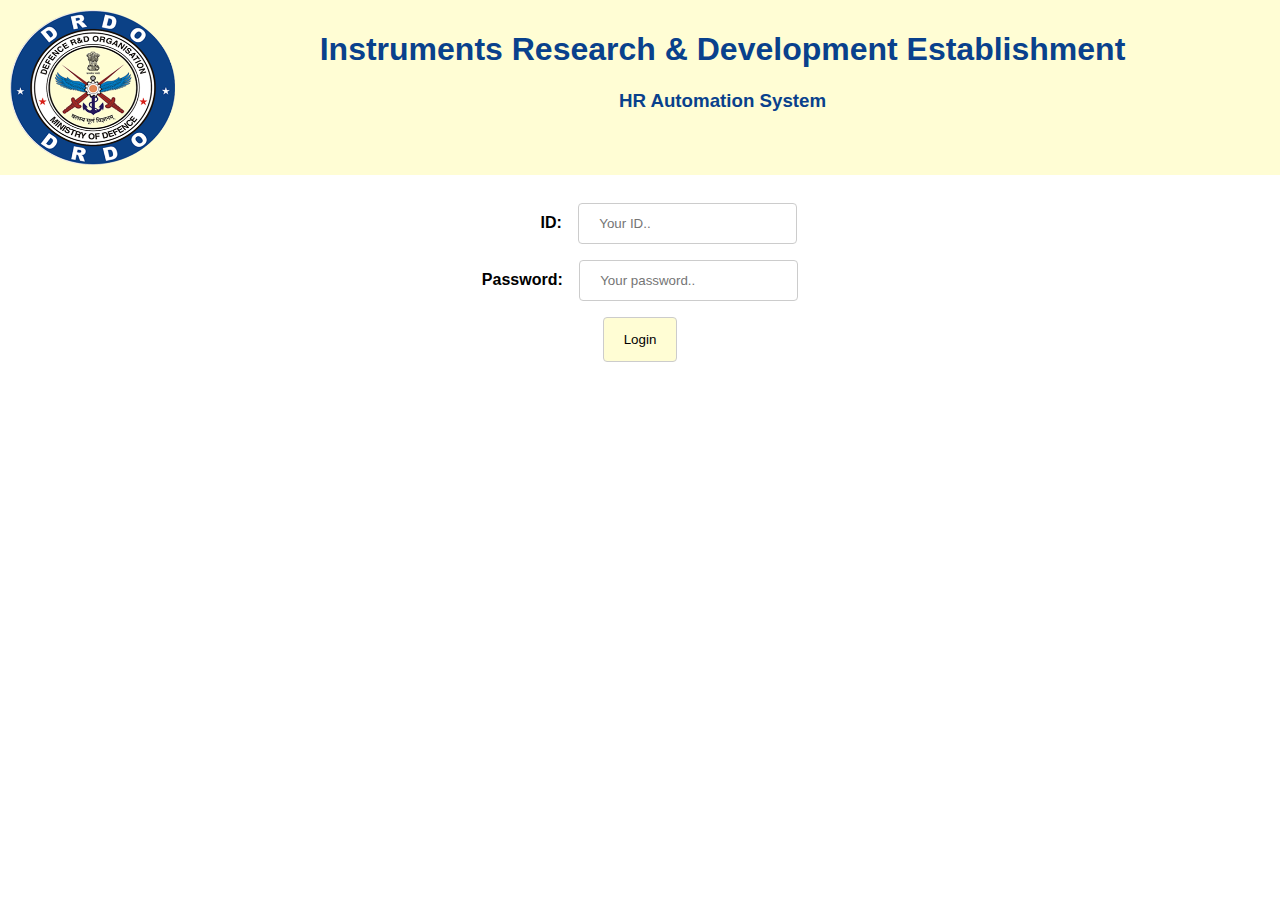
<file: index.html>
<!DOCTYPE html>
<html>
<head>
	<title>Login Page</title>
	<meta name="viewport" content="width=device-width, initial-scale=1">
	<link rel="stylesheet" href="style.css">
</head>
<body>

<!-- Header -->
<div class="header">
  <img class="header-left" src="drdo.png" height="155" width="165">
  <div>
  <center>
  	<h1 style="color: #09418C; font-family: Gotham Book,sans-serif;"><center>Instruments Research & Development Establishment</center></h1>
	<h3 style="color: #09418C; font-family: Gotham Book,sans-serif;"><center>HR Automation System</center></h3>
  </center>
  </div>
</div>
<!-- /Header -->

<!-- Login form -->
<form action="login.php" method="post" style="text-align: center; font-weight: 600; margin-top: 20px;">
  <label for="id">&nbsp;&nbsp;&nbsp;&nbsp;&nbsp;&nbsp;&nbsp;&nbsp;&nbsp;&nbsp;&nbsp;&nbsp;&nbsp;ID:</label>
  <input class="text_input" type="text" id="id" name="id" placeholder="Your ID.."><br>
  
  <label for="password">Password:</label>
  <input class="password_input" type="password" id="password" name="password" placeholder="Your password.."><br>

  <input class="submit_input" type="submit" value="Login">
</form>
<!-- /Login form-->

</body>
</html>
</file>
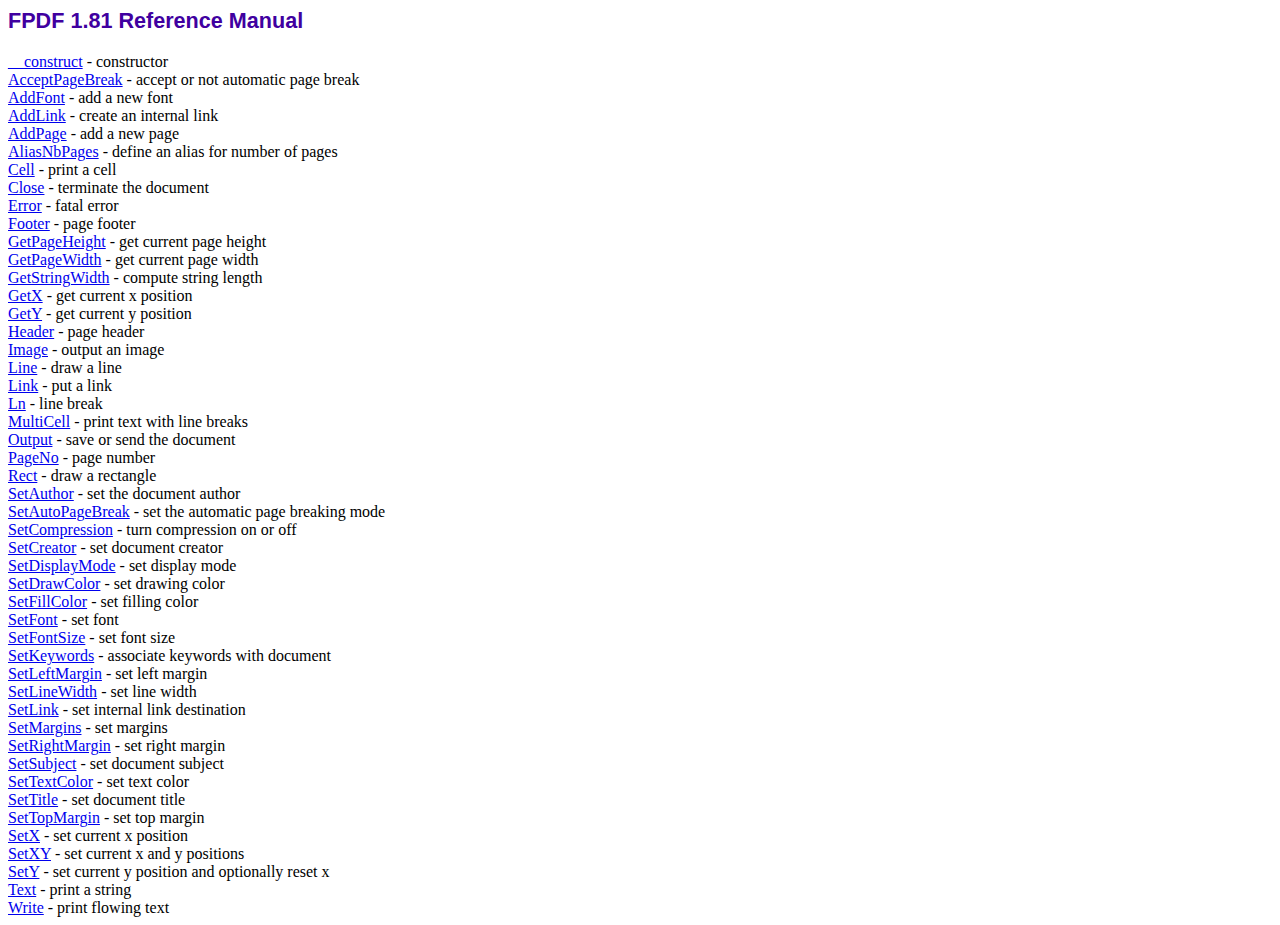
<file: fpdf/doc/index.htm>
<!DOCTYPE html PUBLIC "-//W3C//DTD HTML 4.01 Transitional//EN">
<html>
<head>
<meta http-equiv="Content-Type" content="text/html; charset=ISO-8859-1">
<title>FPDF 1.81 Reference Manual</title>
<link type="text/css" rel="stylesheet" href="../fpdf.css">
</head>
<body>
<h1>FPDF 1.81 Reference Manual</h1>
<a href="__construct.htm">__construct</a> - constructor<br>
<a href="acceptpagebreak.htm">AcceptPageBreak</a> - accept or not automatic page break<br>
<a href="addfont.htm">AddFont</a> - add a new font<br>
<a href="addlink.htm">AddLink</a> - create an internal link<br>
<a href="addpage.htm">AddPage</a> - add a new page<br>
<a href="aliasnbpages.htm">AliasNbPages</a> - define an alias for number of pages<br>
<a href="cell.htm">Cell</a> - print a cell<br>
<a href="close.htm">Close</a> - terminate the document<br>
<a href="error.htm">Error</a> - fatal error<br>
<a href="footer.htm">Footer</a> - page footer<br>
<a href="getpageheight.htm">GetPageHeight</a> - get current page height<br>
<a href="getpagewidth.htm">GetPageWidth</a> - get current page width<br>
<a href="getstringwidth.htm">GetStringWidth</a> - compute string length<br>
<a href="getx.htm">GetX</a> - get current x position<br>
<a href="gety.htm">GetY</a> - get current y position<br>
<a href="header.htm">Header</a> - page header<br>
<a href="image.htm">Image</a> - output an image<br>
<a href="line.htm">Line</a> - draw a line<br>
<a href="link.htm">Link</a> - put a link<br>
<a href="ln.htm">Ln</a> - line break<br>
<a href="multicell.htm">MultiCell</a> - print text with line breaks<br>
<a href="output.htm">Output</a> - save or send the document<br>
<a href="pageno.htm">PageNo</a> - page number<br>
<a href="rect.htm">Rect</a> - draw a rectangle<br>
<a href="setauthor.htm">SetAuthor</a> - set the document author<br>
<a href="setautopagebreak.htm">SetAutoPageBreak</a> - set the automatic page breaking mode<br>
<a href="setcompression.htm">SetCompression</a> - turn compression on or off<br>
<a href="setcreator.htm">SetCreator</a> - set document creator<br>
<a href="setdisplaymode.htm">SetDisplayMode</a> - set display mode<br>
<a href="setdrawcolor.htm">SetDrawColor</a> - set drawing color<br>
<a href="setfillcolor.htm">SetFillColor</a> - set filling color<br>
<a href="setfont.htm">SetFont</a> - set font<br>
<a href="setfontsize.htm">SetFontSize</a> - set font size<br>
<a href="setkeywords.htm">SetKeywords</a> - associate keywords with document<br>
<a href="setleftmargin.htm">SetLeftMargin</a> - set left margin<br>
<a href="setlinewidth.htm">SetLineWidth</a> - set line width<br>
<a href="setlink.htm">SetLink</a> - set internal link destination<br>
<a href="setmargins.htm">SetMargins</a> - set margins<br>
<a href="setrightmargin.htm">SetRightMargin</a> - set right margin<br>
<a href="setsubject.htm">SetSubject</a> - set document subject<br>
<a href="settextcolor.htm">SetTextColor</a> - set text color<br>
<a href="settitle.htm">SetTitle</a> - set document title<br>
<a href="settopmargin.htm">SetTopMargin</a> - set top margin<br>
<a href="setx.htm">SetX</a> - set current x position<br>
<a href="setxy.htm">SetXY</a> - set current x and y positions<br>
<a href="sety.htm">SetY</a> - set current y position and optionally reset x<br>
<a href="text.htm">Text</a> - print a string<br>
<a href="write.htm">Write</a> - print flowing text<br>
</body>
</html>
</file>
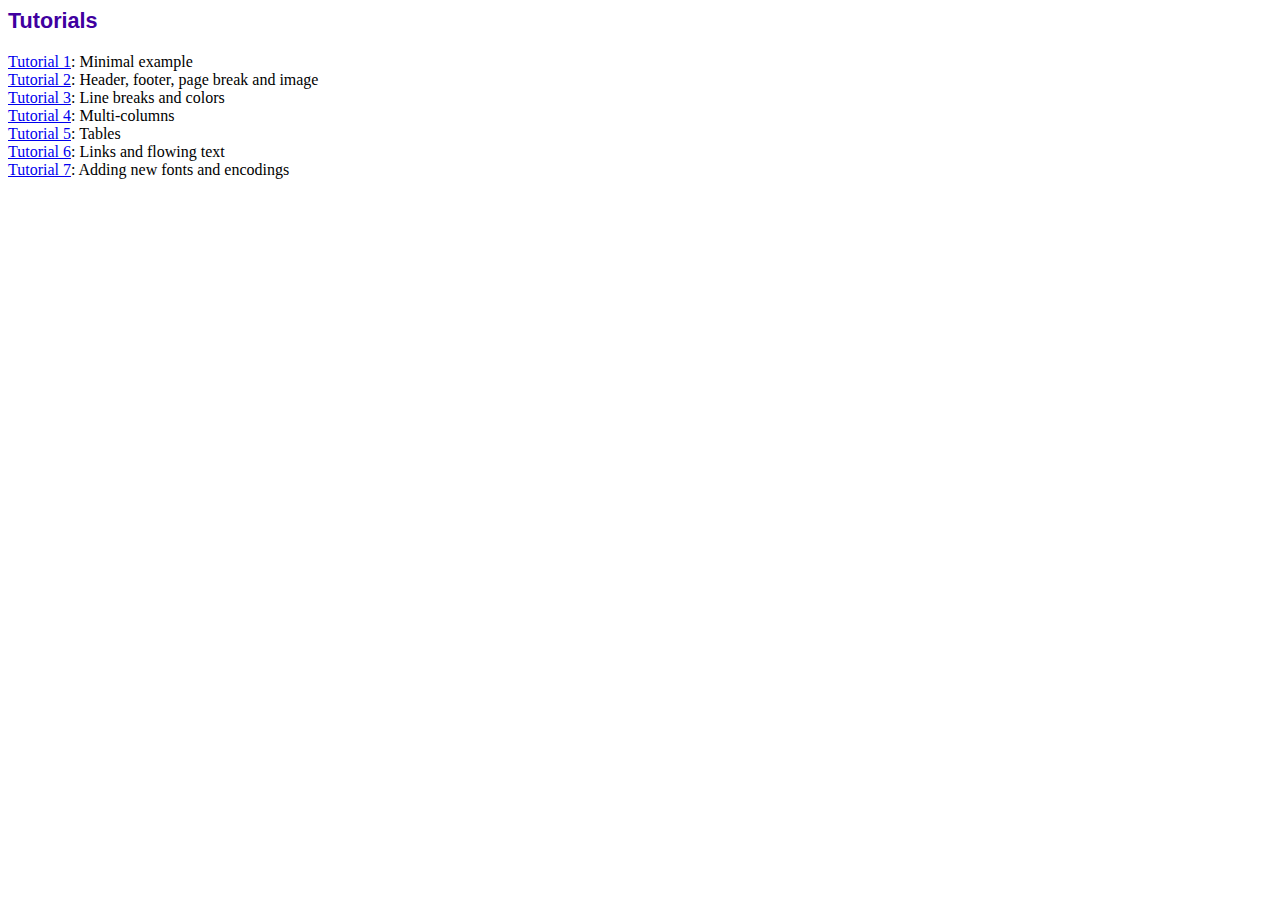
<file: fpdf/tutorial/index.htm>
<!DOCTYPE html PUBLIC "-//W3C//DTD HTML 4.01 Transitional//EN">
<html>
<head>
<meta http-equiv="Content-Type" content="text/html; charset=ISO-8859-1">
<title>Tutorials</title>
<link type="text/css" rel="stylesheet" href="../fpdf.css">
</head>
<body>
<h1>Tutorials</h1>
<ul style="list-style-type:none; margin-left:0; padding-left:0">
<li><a href="tuto1.htm">Tutorial 1</a>: Minimal example</li>
<li><a href="tuto2.htm">Tutorial 2</a>: Header, footer, page break and image</li>
<li><a href="tuto3.htm">Tutorial 3</a>: Line breaks and colors</li>
<li><a href="tuto4.htm">Tutorial 4</a>: Multi-columns</li>
<li><a href="tuto5.htm">Tutorial 5</a>: Tables</li>
<li><a href="tuto6.htm">Tutorial 6</a>: Links and flowing text</li>
<li><a href="tuto7.htm">Tutorial 7</a>: Adding new fonts and encodings</li>
</ul>
</body>
</html>
</file>
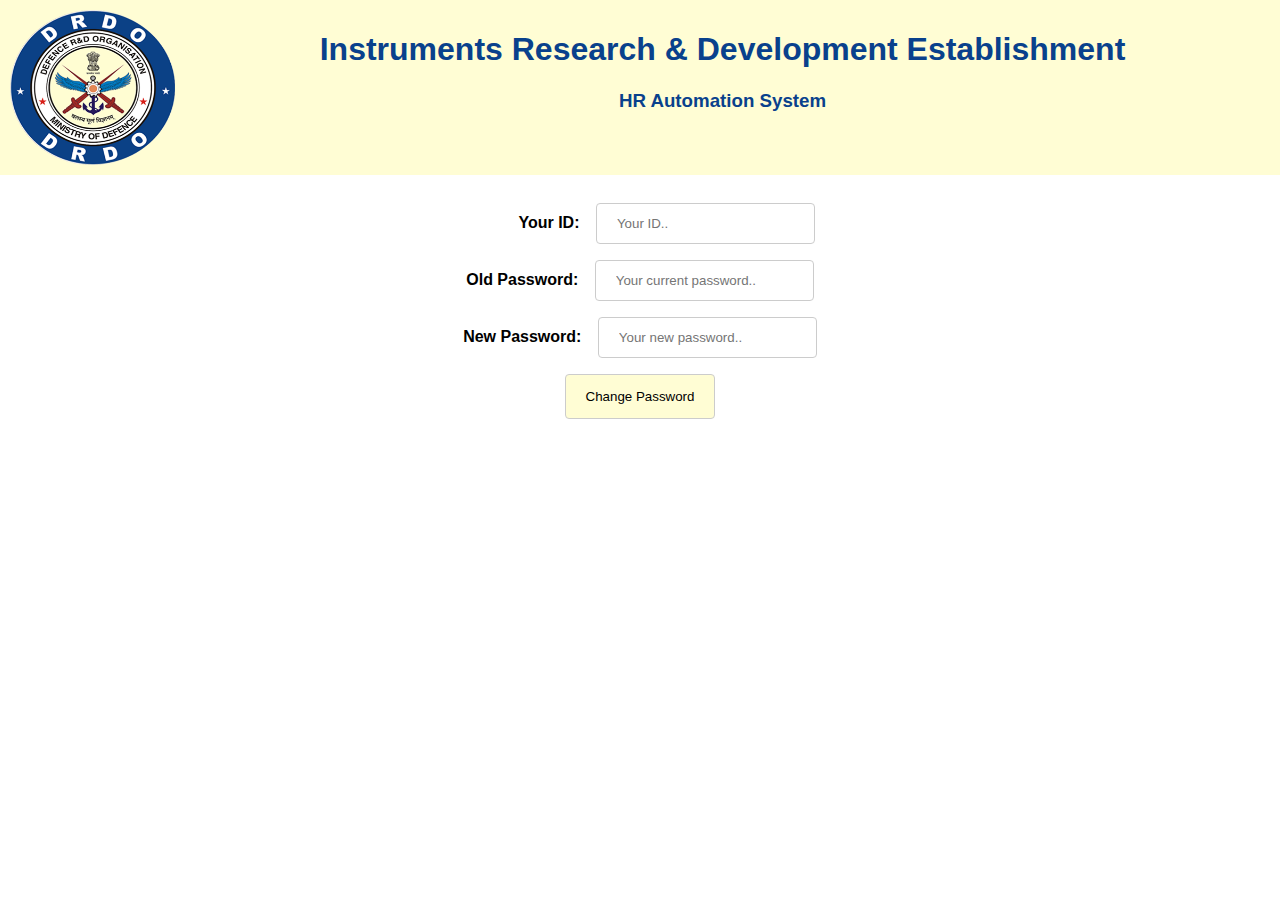
<file: change_password.html>
<!DOCTYPE html>
<html>
<head>
	<title>Change Password</title>
	<meta name="viewport" content="width=device-width, initial-scale=1">
	<link rel="stylesheet" href="style.css">
</head>
<body>

<!-- Header -->
<div class="header">
  <img class="header-left" src="drdo.png" height="155" width="165">
  <div>
  <center>
  	<h1 style="color: #09418C; font-family: Gotham Book,sans-serif;"><center>Instruments Research & Development Establishment</center></h1>
	<h3 style="color: #09418C; font-family: Gotham Book,sans-serif;"><center>HR Automation System</center></h3>
  </center>
  </div>
</div>
<!-- /Header -->

<!-- Login form -->
<form action="change_password.php" method="post" style="text-align: center; font-weight: 600; margin-top: 20px;">
  <label for="id">&nbsp;&nbsp;&nbsp;&nbsp;&nbsp;&nbsp;&nbsp;&nbsp;&nbsp;&nbsp;&nbsp;&nbsp;Your ID:</label>
  <input class="text_input" type="text" id="id" name="id" placeholder="Your ID.."><br>
  
  <label for="password">Old Password:</label>
  <input class="password_input" type="password" id="password" name="password" placeholder="Your current password.."><br>

  <label for="password">New Password:</label>
  <input class="password_input" type="password" id="new_password" name="new_password" placeholder="Your new password.."><br>

  <input class="submit_input" type="submit" value="Change Password">
</form>
<!-- /Login form-->

</body>
</html>
</file>
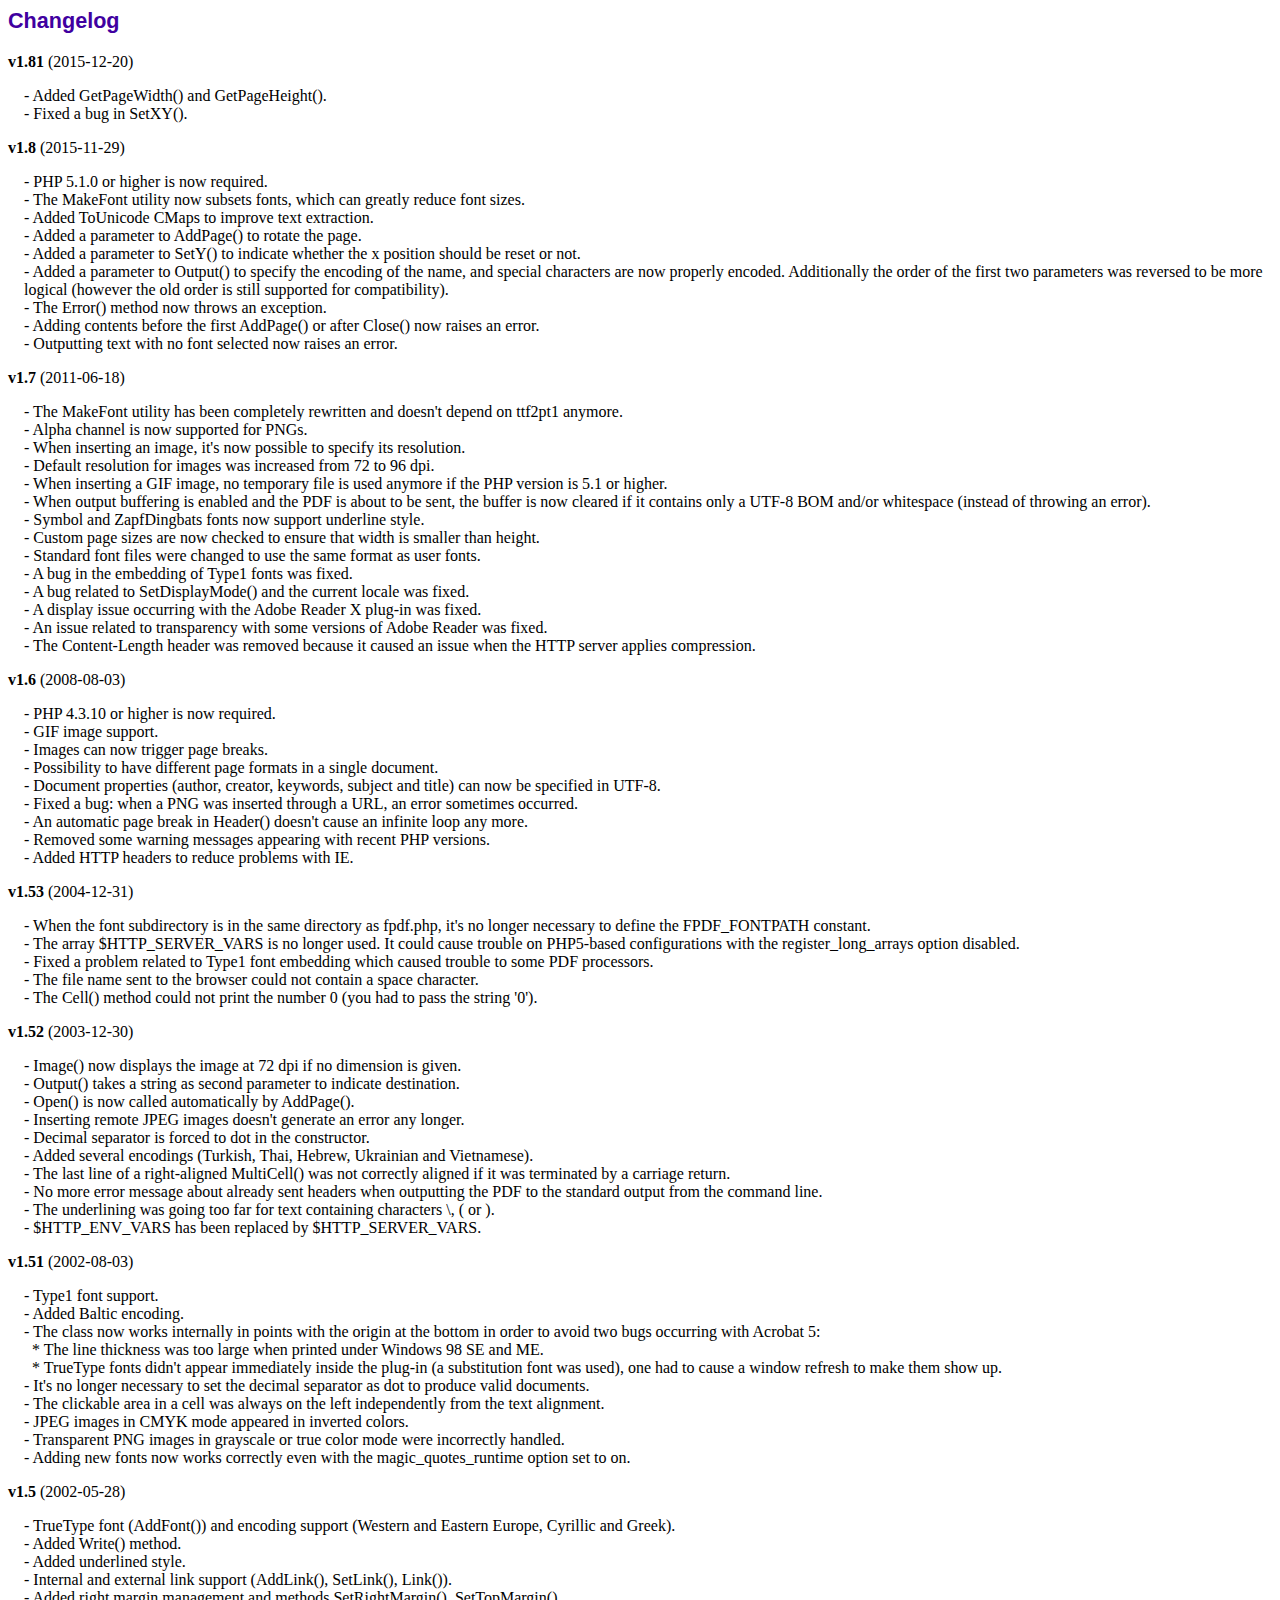
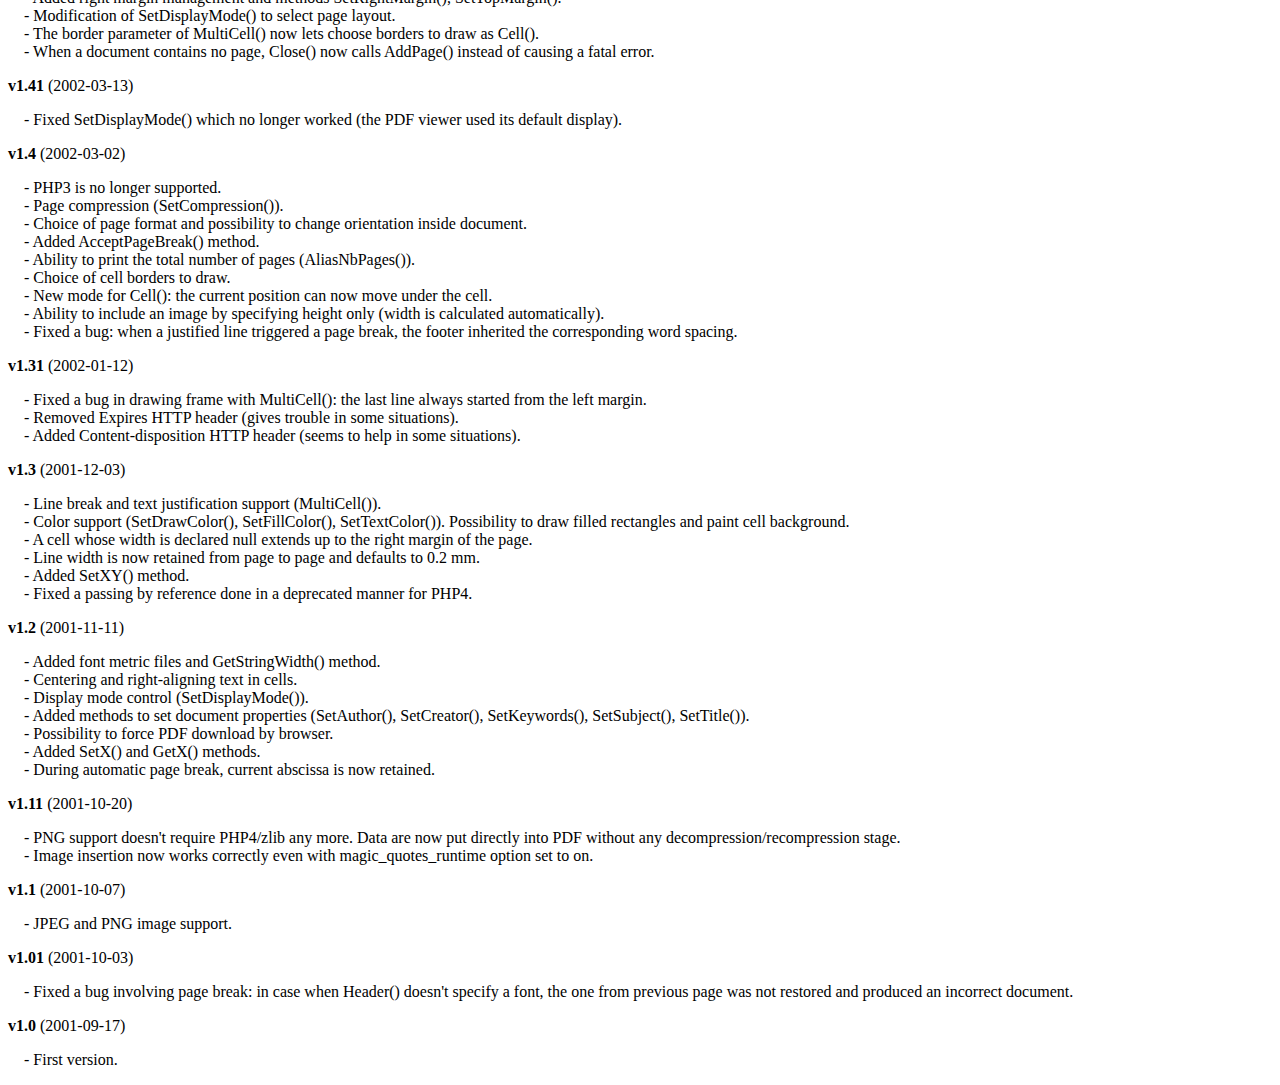
<file: fpdf/changelog.htm>
<!DOCTYPE html PUBLIC "-//W3C//DTD HTML 4.01 Transitional//EN">
<html>
<head>
<meta http-equiv="Content-Type" content="text/html; charset=ISO-8859-1">
<title>Changelog</title>
<link type="text/css" rel="stylesheet" href="fpdf.css">
<style type="text/css">
dd {margin:1em 0 1em 1em}
</style>
</head>
<body>
<h1>Changelog</h1>
<dl>
<dt><strong>v1.81</strong> (2015-12-20)</dt>
<dd>
- Added GetPageWidth() and GetPageHeight().<br>
- Fixed a bug in SetXY().<br>
</dd>
<dt><strong>v1.8</strong> (2015-11-29)</dt>
<dd>
- PHP 5.1.0 or higher is now required.<br>
- The MakeFont utility now subsets fonts, which can greatly reduce font sizes.<br>
- Added ToUnicode CMaps to improve text extraction.<br>
- Added a parameter to AddPage() to rotate the page.<br>
- Added a parameter to SetY() to indicate whether the x position should be reset or not.<br>
- Added a parameter to Output() to specify the encoding of the name, and special characters are now properly encoded. Additionally the order of the first two parameters was reversed to be more logical (however the old order is still supported for compatibility).<br>
- The Error() method now throws an exception.<br>
- Adding contents before the first AddPage() or after Close() now raises an error.<br>
- Outputting text with no font selected now raises an error.<br>
</dd>
<dt><strong>v1.7</strong> (2011-06-18)</dt>
<dd>
- The MakeFont utility has been completely rewritten and doesn't depend on ttf2pt1 anymore.<br>
- Alpha channel is now supported for PNGs.<br>
- When inserting an image, it's now possible to specify its resolution.<br>
- Default resolution for images was increased from 72 to 96 dpi.<br>
- When inserting a GIF image, no temporary file is used anymore if the PHP version is 5.1 or higher.<br>
- When output buffering is enabled and the PDF is about to be sent, the buffer is now cleared if it contains only a UTF-8 BOM and/or whitespace (instead of throwing an error).<br>
- Symbol and ZapfDingbats fonts now support underline style.<br>
- Custom page sizes are now checked to ensure that width is smaller than height.<br>
- Standard font files were changed to use the same format as user fonts.<br>
- A bug in the embedding of Type1 fonts was fixed.<br>
- A bug related to SetDisplayMode() and the current locale was fixed.<br>
- A display issue occurring with the Adobe Reader X plug-in was fixed.<br>
- An issue related to transparency with some versions of Adobe Reader was fixed.<br>
- The Content-Length header was removed because it caused an issue when the HTTP server applies compression.<br>
</dd>
<dt><strong>v1.6</strong> (2008-08-03)</dt>
<dd>
- PHP 4.3.10 or higher is now required.<br>
- GIF image support.<br>
- Images can now trigger page breaks.<br>
- Possibility to have different page formats in a single document.<br>
- Document properties (author, creator, keywords, subject and title) can now be specified in UTF-8.<br>
- Fixed a bug: when a PNG was inserted through a URL, an error sometimes occurred.<br>
- An automatic page break in Header() doesn't cause an infinite loop any more.<br>
- Removed some warning messages appearing with recent PHP versions.<br>
- Added HTTP headers to reduce problems with IE.<br>
</dd>
<dt><strong>v1.53</strong> (2004-12-31)</dt>
<dd>
- When the font subdirectory is in the same directory as fpdf.php, it's no longer necessary to define the FPDF_FONTPATH constant.<br>
- The array $HTTP_SERVER_VARS is no longer used. It could cause trouble on PHP5-based configurations with the register_long_arrays option disabled.<br>
- Fixed a problem related to Type1 font embedding which caused trouble to some PDF processors.<br>
- The file name sent to the browser could not contain a space character.<br>
- The Cell() method could not print the number 0 (you had to pass the string '0').<br>
</dd>
<dt><strong>v1.52</strong> (2003-12-30)</dt>
<dd>
- Image() now displays the image at 72 dpi if no dimension is given.<br>
- Output() takes a string as second parameter to indicate destination.<br>
- Open() is now called automatically by AddPage().<br>
- Inserting remote JPEG images doesn't generate an error any longer.<br>
- Decimal separator is forced to dot in the constructor.<br>
- Added several encodings (Turkish, Thai, Hebrew, Ukrainian and Vietnamese).<br>
- The last line of a right-aligned MultiCell() was not correctly aligned if it was terminated by a carriage return.<br>
- No more error message about already sent headers when outputting the PDF to the standard output from the command line.<br>
- The underlining was going too far for text containing characters \, ( or ).<br>
- $HTTP_ENV_VARS has been replaced by $HTTP_SERVER_VARS.<br>
</dd>
<dt><strong>v1.51</strong> (2002-08-03)</dt>
<dd>
- Type1 font support.<br>
- Added Baltic encoding.<br>
- The class now works internally in points with the origin at the bottom in order to avoid two bugs occurring with Acrobat 5:<br>&nbsp;&nbsp;* The line thickness was too large when printed under Windows 98 SE and ME.<br>&nbsp;&nbsp;* TrueType fonts didn't appear immediately inside the plug-in (a substitution font was used), one had to cause a window refresh to make them show up.<br>
- It's no longer necessary to set the decimal separator as dot to produce valid documents.<br>
- The clickable area in a cell was always on the left independently from the text alignment.<br>
- JPEG images in CMYK mode appeared in inverted colors.<br>
- Transparent PNG images in grayscale or true color mode were incorrectly handled.<br>
- Adding new fonts now works correctly even with the magic_quotes_runtime option set to on.<br>
</dd>
<dt><strong>v1.5</strong> (2002-05-28)</dt>
<dd>
- TrueType font (AddFont()) and encoding support (Western and Eastern Europe, Cyrillic and Greek).<br>
- Added Write() method.<br>
- Added underlined style.<br>
- Internal and external link support (AddLink(), SetLink(), Link()).<br>
- Added right margin management and methods SetRightMargin(), SetTopMargin().<br>
- Modification of SetDisplayMode() to select page layout.<br>
- The border parameter of MultiCell() now lets choose borders to draw as Cell().<br>
- When a document contains no page, Close() now calls AddPage() instead of causing a fatal error.<br>
</dd>
<dt><strong>v1.41</strong> (2002-03-13)</dt>
<dd>
- Fixed SetDisplayMode() which no longer worked (the PDF viewer used its default display).<br>
</dd>
<dt><strong>v1.4</strong> (2002-03-02)</dt>
<dd>
- PHP3 is no longer supported.<br>
- Page compression (SetCompression()).<br>
- Choice of page format and possibility to change orientation inside document.<br>
- Added AcceptPageBreak() method.<br>
- Ability to print the total number of pages (AliasNbPages()).<br>
- Choice of cell borders to draw.<br>
- New mode for Cell(): the current position can now move under the cell.<br>
- Ability to include an image by specifying height only (width is calculated automatically).<br>
- Fixed a bug: when a justified line triggered a page break, the footer inherited the corresponding word spacing.<br>
</dd>
<dt><strong>v1.31</strong> (2002-01-12)</dt>
<dd>
- Fixed a bug in drawing frame with MultiCell(): the last line always started from the left margin.<br>
- Removed Expires HTTP header (gives trouble in some situations).<br>
- Added Content-disposition HTTP header (seems to help in some situations).<br>
</dd>
<dt><strong>v1.3</strong> (2001-12-03)</dt>
<dd>
- Line break and text justification support (MultiCell()).<br>
- Color support (SetDrawColor(), SetFillColor(), SetTextColor()). Possibility to draw filled rectangles and paint cell background.<br>
- A cell whose width is declared null extends up to the right margin of the page.<br>
- Line width is now retained from page to page and defaults to 0.2 mm.<br>
- Added SetXY() method.<br>
- Fixed a passing by reference done in a deprecated manner for PHP4.<br>
</dd>
<dt><strong>v1.2</strong> (2001-11-11)</dt>
<dd>
- Added font metric files and GetStringWidth() method.<br>
- Centering and right-aligning text in cells.<br>
- Display mode control (SetDisplayMode()).<br>
- Added methods to set document properties (SetAuthor(), SetCreator(), SetKeywords(), SetSubject(), SetTitle()).<br>
- Possibility to force PDF download by browser.<br>
- Added SetX() and GetX() methods.<br>
- During automatic page break, current abscissa is now retained.<br>
</dd>
<dt><strong>v1.11</strong> (2001-10-20)</dt>
<dd>
- PNG support doesn't require PHP4/zlib any more. Data are now put directly into PDF without any decompression/recompression stage.<br>
- Image insertion now works correctly even with magic_quotes_runtime option set to on.<br>
</dd>
<dt><strong>v1.1</strong> (2001-10-07)</dt>
<dd>
- JPEG and PNG image support.<br>
</dd>
<dt><strong>v1.01</strong> (2001-10-03)</dt>
<dd>
- Fixed a bug involving page break: in case when Header() doesn't specify a font, the one from previous page was not restored and produced an incorrect document.<br>
</dd>
<dt><strong>v1.0</strong> (2001-09-17)</dt>
<dd>
- First version.<br>
</dd>
</dl>
</body>
</html>
</file>
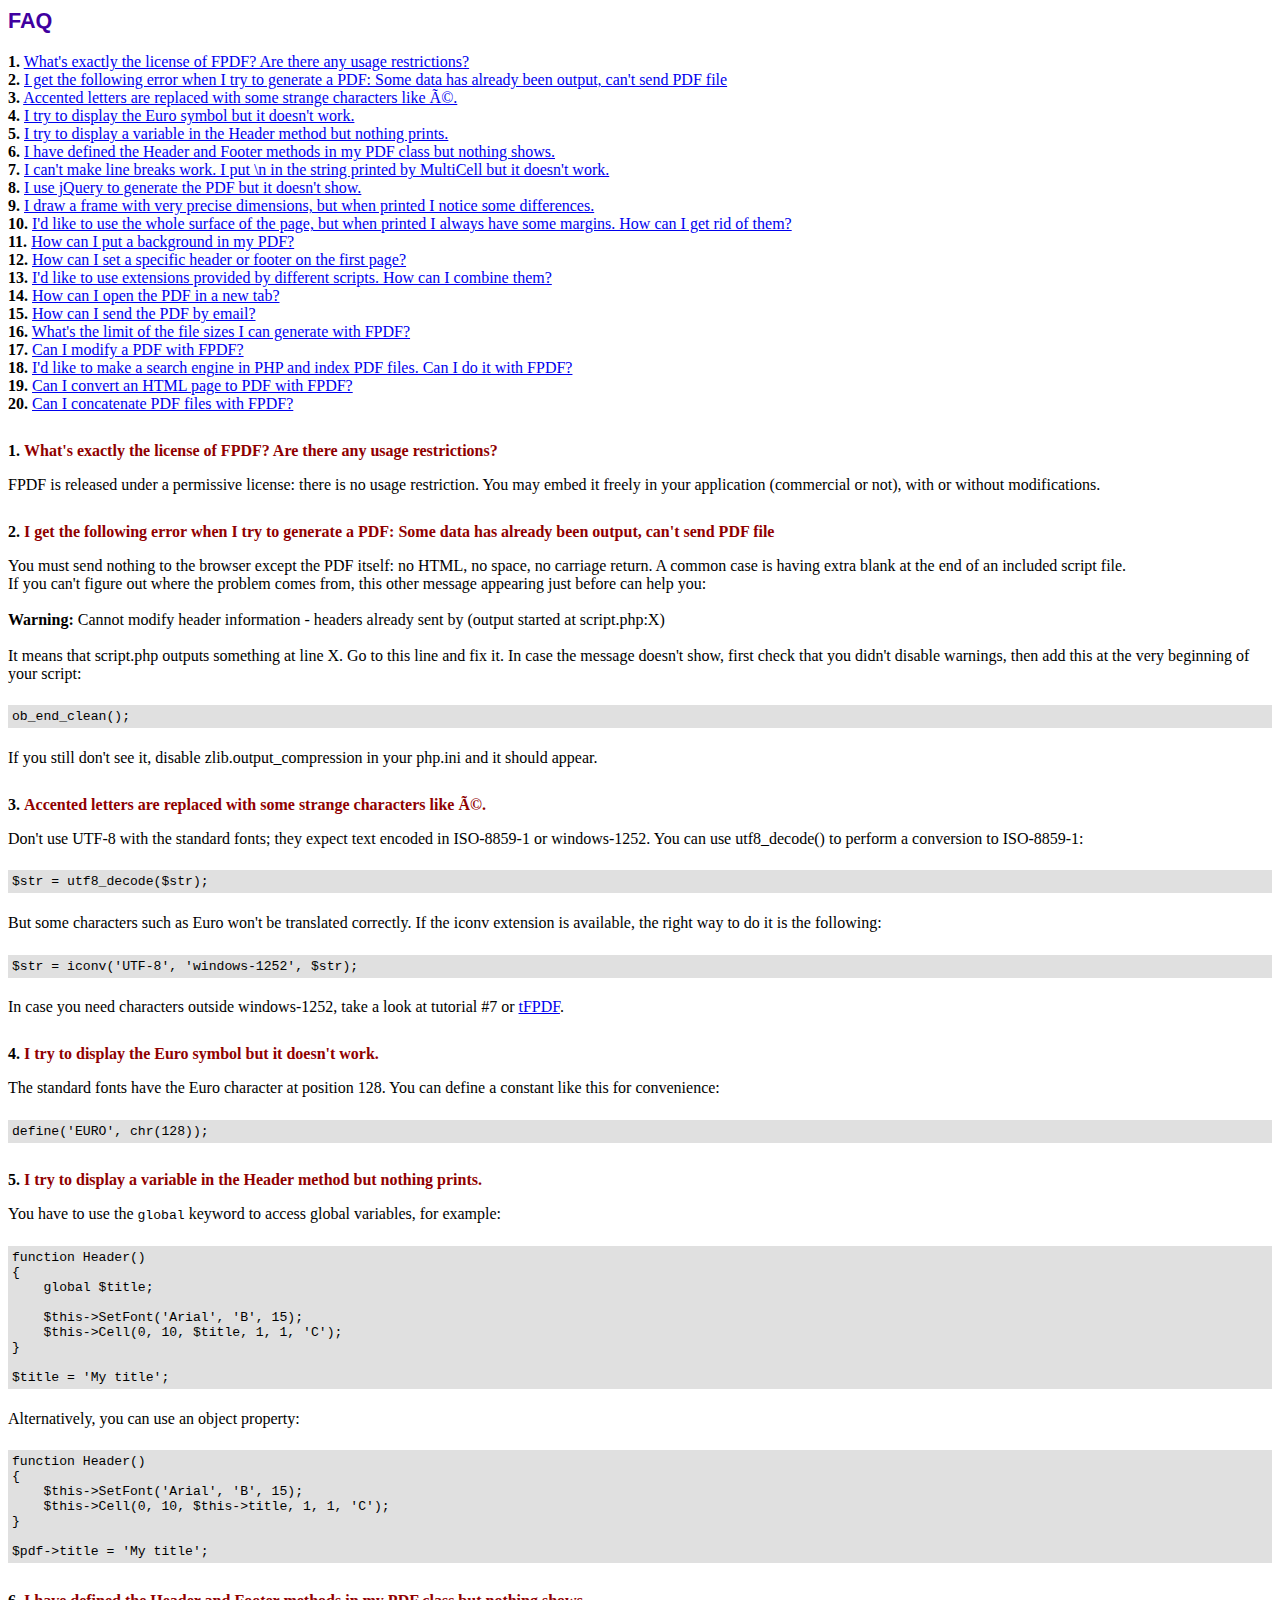
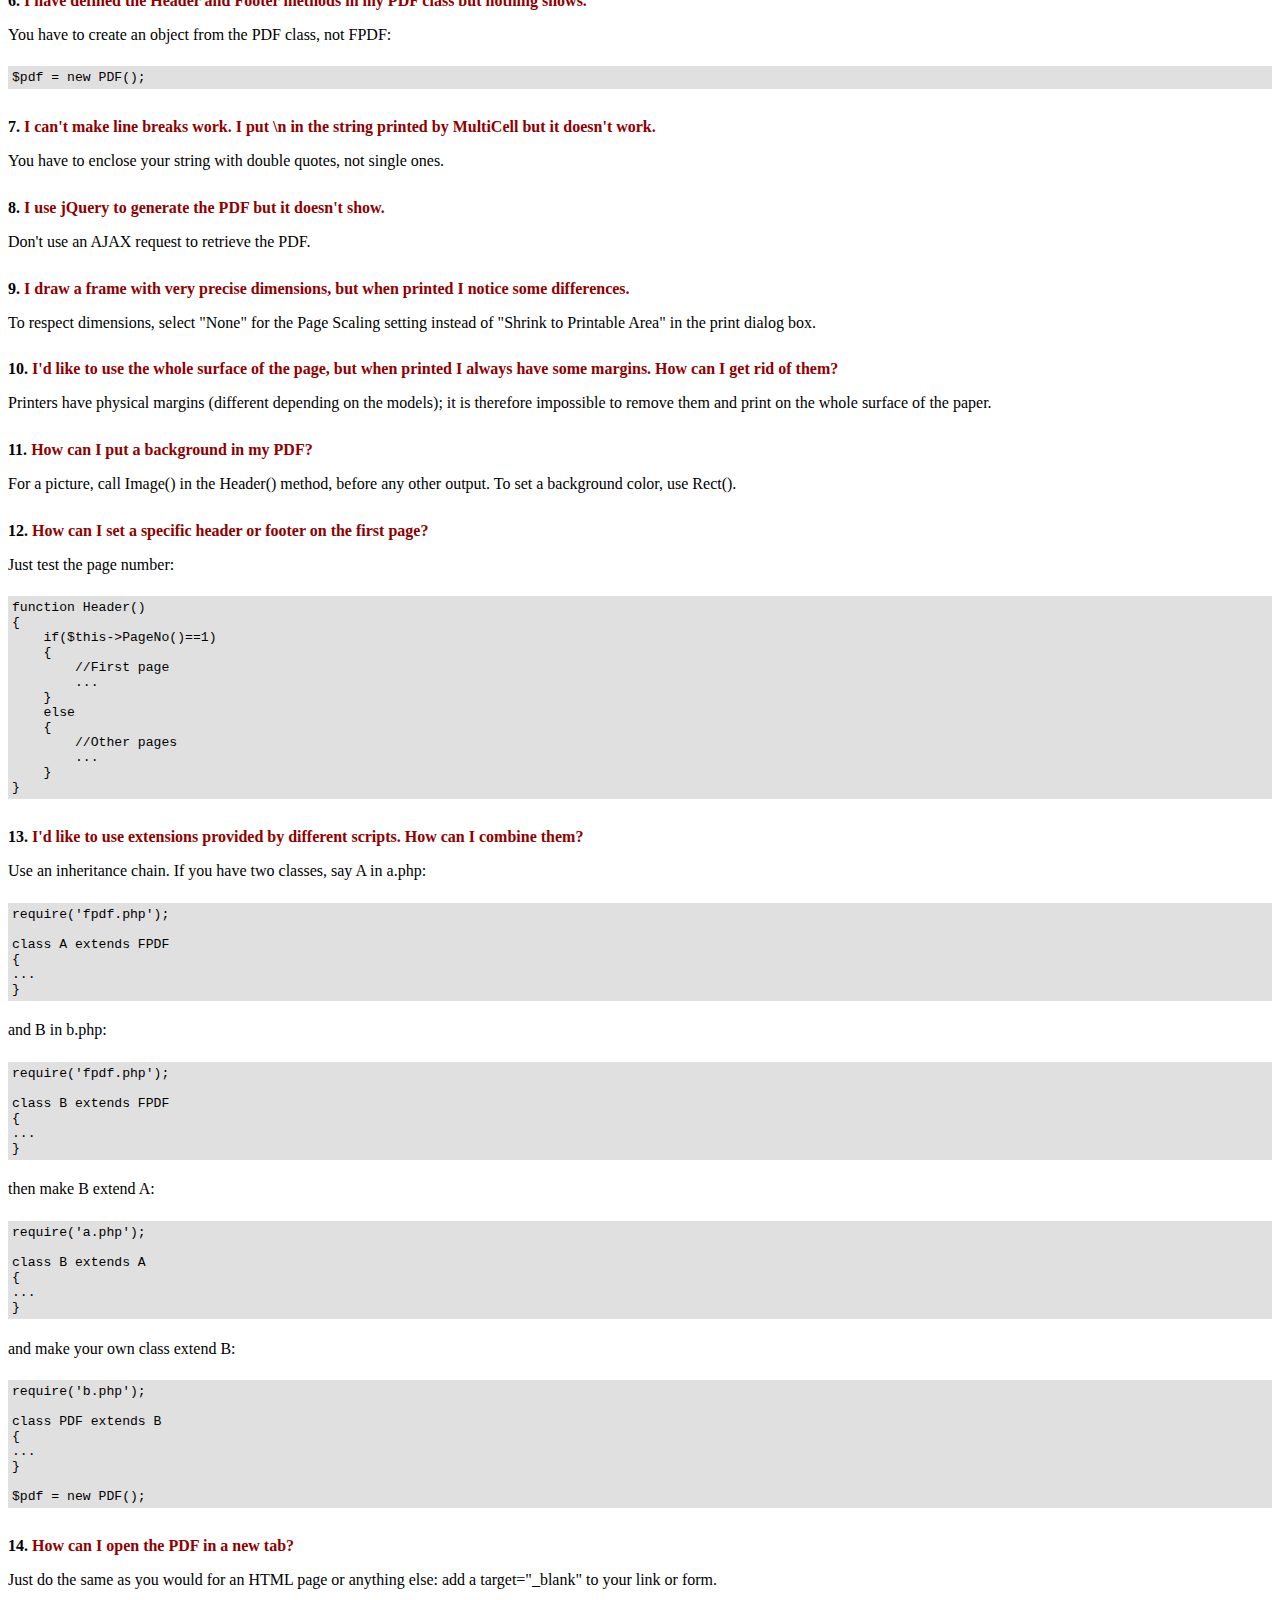
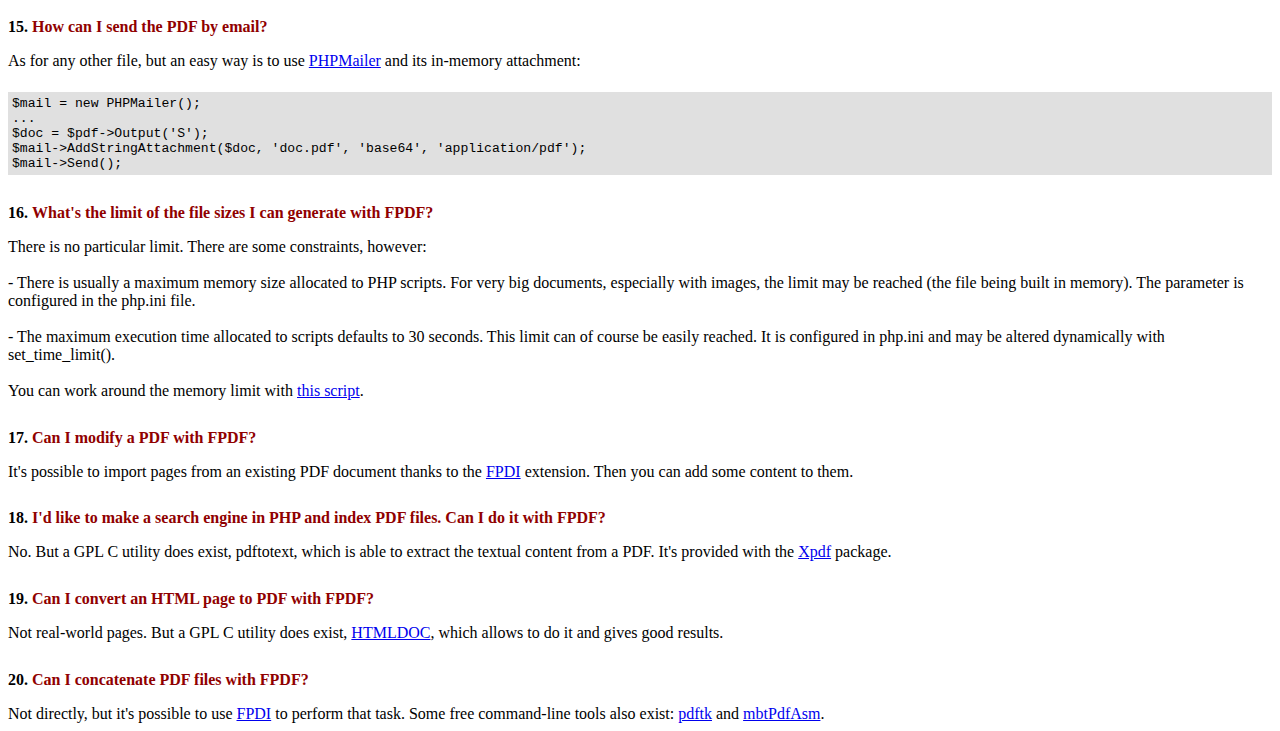
<file: fpdf/FAQ.htm>
<!DOCTYPE html PUBLIC "-//W3C//DTD HTML 4.01 Transitional//EN">
<html>
<head>
<meta http-equiv="Content-Type" content="text/html; charset=ISO-8859-1">
<title>FAQ</title>
<link type="text/css" rel="stylesheet" href="fpdf.css">
<style type="text/css">
ul {list-style-type:none; margin:0; padding:0}
ul#answers li {margin-top:1.8em}
.question {font-weight:bold; color:#900000}
</style>
</head>
<body>
<h1>FAQ</h1>
<ul>
<li><b>1.</b> <a href='#q1'>What's exactly the license of FPDF? Are there any usage restrictions?</a></li>
<li><b>2.</b> <a href='#q2'>I get the following error when I try to generate a PDF: Some data has already been output, can't send PDF file</a></li>
<li><b>3.</b> <a href='#q3'>Accented letters are replaced with some strange characters like é.</a></li>
<li><b>4.</b> <a href='#q4'>I try to display the Euro symbol but it doesn't work.</a></li>
<li><b>5.</b> <a href='#q5'>I try to display a variable in the Header method but nothing prints.</a></li>
<li><b>6.</b> <a href='#q6'>I have defined the Header and Footer methods in my PDF class but nothing shows.</a></li>
<li><b>7.</b> <a href='#q7'>I can't make line breaks work. I put \n in the string printed by MultiCell but it doesn't work.</a></li>
<li><b>8.</b> <a href='#q8'>I use jQuery to generate the PDF but it doesn't show.</a></li>
<li><b>9.</b> <a href='#q9'>I draw a frame with very precise dimensions, but when printed I notice some differences.</a></li>
<li><b>10.</b> <a href='#q10'>I'd like to use the whole surface of the page, but when printed I always have some margins. How can I get rid of them?</a></li>
<li><b>11.</b> <a href='#q11'>How can I put a background in my PDF?</a></li>
<li><b>12.</b> <a href='#q12'>How can I set a specific header or footer on the first page?</a></li>
<li><b>13.</b> <a href='#q13'>I'd like to use extensions provided by different scripts. How can I combine them?</a></li>
<li><b>14.</b> <a href='#q14'>How can I open the PDF in a new tab?</a></li>
<li><b>15.</b> <a href='#q15'>How can I send the PDF by email?</a></li>
<li><b>16.</b> <a href='#q16'>What's the limit of the file sizes I can generate with FPDF?</a></li>
<li><b>17.</b> <a href='#q17'>Can I modify a PDF with FPDF?</a></li>
<li><b>18.</b> <a href='#q18'>I'd like to make a search engine in PHP and index PDF files. Can I do it with FPDF?</a></li>
<li><b>19.</b> <a href='#q19'>Can I convert an HTML page to PDF with FPDF?</a></li>
<li><b>20.</b> <a href='#q20'>Can I concatenate PDF files with FPDF?</a></li>
</ul>

<ul id='answers'>
<li id='q1'>
<p><b>1.</b> <span class='question'>What's exactly the license of FPDF? Are there any usage restrictions?</span></p>
FPDF is released under a permissive license: there is no usage restriction. You may embed it
freely in your application (commercial or not), with or without modifications.
</li>

<li id='q2'>
<p><b>2.</b> <span class='question'>I get the following error when I try to generate a PDF: Some data has already been output, can't send PDF file</span></p>
You must send nothing to the browser except the PDF itself: no HTML, no space, no carriage return. A common
case is having extra blank at the end of an included script file.<br>
If you can't figure out where the problem comes from, this other message appearing just before can help you:<br>
<br>
<b>Warning:</b> Cannot modify header information - headers already sent by (output started at script.php:X)<br>
<br>
It means that script.php outputs something at line X. Go to this line and fix it.
In case the message doesn't show, first check that you didn't disable warnings, then add this at the very
beginning of your script:
<div class="doc-source">
<pre><code>ob_end_clean();</code></pre>
</div>
If you still don't see it, disable zlib.output_compression in your php.ini and it should appear.
</li>

<li id='q3'>
<p><b>3.</b> <span class='question'>Accented letters are replaced with some strange characters like é.</span></p>
Don't use UTF-8 with the standard fonts; they expect text encoded in ISO-8859-1 or windows-1252.
You can use utf8_decode() to perform a conversion to ISO-8859-1:
<div class="doc-source">
<pre><code>$str = utf8_decode($str);</code></pre>
</div>
But some characters such as Euro won't be translated correctly. If the iconv extension is available, the
right way to do it is the following:
<div class="doc-source">
<pre><code>$str = iconv('UTF-8', 'windows-1252', $str);</code></pre>
</div>
In case you need characters outside windows-1252, take a look at tutorial #7 or
<a href="http://www.fpdf.org/?go=script&amp;id=92" target="_blank">tFPDF</a>.
</li>

<li id='q4'>
<p><b>4.</b> <span class='question'>I try to display the Euro symbol but it doesn't work.</span></p>
The standard fonts have the Euro character at position 128. You can define a constant like this
for convenience:
<div class="doc-source">
<pre><code>define('EURO', chr(128));</code></pre>
</div>
</li>

<li id='q5'>
<p><b>5.</b> <span class='question'>I try to display a variable in the Header method but nothing prints.</span></p>
You have to use the <code>global</code> keyword to access global variables, for example:
<div class="doc-source">
<pre><code>function Header()
{
    global $title;

    $this-&gt;SetFont('Arial', 'B', 15);
    $this-&gt;Cell(0, 10, $title, 1, 1, 'C');
}

$title = 'My title';</code></pre>
</div>
Alternatively, you can use an object property:
<div class="doc-source">
<pre><code>function Header()
{
    $this-&gt;SetFont('Arial', 'B', 15);
    $this-&gt;Cell(0, 10, $this-&gt;title, 1, 1, 'C');
}

$pdf-&gt;title = 'My title';</code></pre>
</div>
</li>

<li id='q6'>
<p><b>6.</b> <span class='question'>I have defined the Header and Footer methods in my PDF class but nothing shows.</span></p>
You have to create an object from the PDF class, not FPDF:
<div class="doc-source">
<pre><code>$pdf = new PDF();</code></pre>
</div>
</li>

<li id='q7'>
<p><b>7.</b> <span class='question'>I can't make line breaks work. I put \n in the string printed by MultiCell but it doesn't work.</span></p>
You have to enclose your string with double quotes, not single ones.
</li>

<li id='q8'>
<p><b>8.</b> <span class='question'>I use jQuery to generate the PDF but it doesn't show.</span></p>
Don't use an AJAX request to retrieve the PDF.
</li>

<li id='q9'>
<p><b>9.</b> <span class='question'>I draw a frame with very precise dimensions, but when printed I notice some differences.</span></p>
To respect dimensions, select "None" for the Page Scaling setting instead of "Shrink to Printable Area" in the print dialog box.
</li>

<li id='q10'>
<p><b>10.</b> <span class='question'>I'd like to use the whole surface of the page, but when printed I always have some margins. How can I get rid of them?</span></p>
Printers have physical margins (different depending on the models); it is therefore impossible to remove
them and print on the whole surface of the paper.
</li>

<li id='q11'>
<p><b>11.</b> <span class='question'>How can I put a background in my PDF?</span></p>
For a picture, call Image() in the Header() method, before any other output. To set a background color, use Rect().
</li>

<li id='q12'>
<p><b>12.</b> <span class='question'>How can I set a specific header or footer on the first page?</span></p>
Just test the page number:
<div class="doc-source">
<pre><code>function Header()
{
    if($this-&gt;PageNo()==1)
    {
        //First page
        ...
    }
    else
    {
        //Other pages
        ...
    }
}</code></pre>
</div>
</li>

<li id='q13'>
<p><b>13.</b> <span class='question'>I'd like to use extensions provided by different scripts. How can I combine them?</span></p>
Use an inheritance chain. If you have two classes, say A in a.php:
<div class="doc-source">
<pre><code>require('fpdf.php');

class A extends FPDF
{
...
}</code></pre>
</div>
and B in b.php:
<div class="doc-source">
<pre><code>require('fpdf.php');

class B extends FPDF
{
...
}</code></pre>
</div>
then make B extend A:
<div class="doc-source">
<pre><code>require('a.php');

class B extends A
{
...
}</code></pre>
</div>
and make your own class extend B:
<div class="doc-source">
<pre><code>require('b.php');

class PDF extends B
{
...
}

$pdf = new PDF();</code></pre>
</div>
</li>

<li id='q14'>
<p><b>14.</b> <span class='question'>How can I open the PDF in a new tab?</span></p>
Just do the same as you would for an HTML page or anything else: add a target="_blank" to your link or form.
</li>

<li id='q15'>
<p><b>15.</b> <span class='question'>How can I send the PDF by email?</span></p>
As for any other file, but an easy way is to use <a href="http://phpmailer.codeworxtech.com" target="_blank">PHPMailer</a> and
its in-memory attachment:
<div class="doc-source">
<pre><code>$mail = new PHPMailer();
...
$doc = $pdf-&gt;Output('S');
$mail-&gt;AddStringAttachment($doc, 'doc.pdf', 'base64', 'application/pdf');
$mail-&gt;Send();</code></pre>
</div>
</li>

<li id='q16'>
<p><b>16.</b> <span class='question'>What's the limit of the file sizes I can generate with FPDF?</span></p>
There is no particular limit. There are some constraints, however:
<br>
<br>
- There is usually a maximum memory size allocated to PHP scripts. For very big documents,
especially with images, the limit may be reached (the file being built in memory). The
parameter is configured in the php.ini file.
<br>
<br>
- The maximum execution time allocated to scripts defaults to 30 seconds. This limit can of course
be easily reached. It is configured in php.ini and may be altered dynamically with set_time_limit().
<br>
<br>
You can work around the memory limit with <a href="http://www.fpdf.org/?go=script&amp;id=76" target="_blank">this script</a>.
</li>

<li id='q17'>
<p><b>17.</b> <span class='question'>Can I modify a PDF with FPDF?</span></p>
It's possible to import pages from an existing PDF document thanks to the
<a href="https://www.setasign.com/products/fpdi/about/" target="_blank">FPDI</a> extension.
Then you can add some content to them.
</li>

<li id='q18'>
<p><b>18.</b> <span class='question'>I'd like to make a search engine in PHP and index PDF files. Can I do it with FPDF?</span></p>
No. But a GPL C utility does exist, pdftotext, which is able to extract the textual content from a PDF.
It's provided with the <a href="http://www.foolabs.com/xpdf/" target="_blank">Xpdf</a> package.
</li>

<li id='q19'>
<p><b>19.</b> <span class='question'>Can I convert an HTML page to PDF with FPDF?</span></p>
Not real-world pages. But a GPL C utility does exist, <a href="https://www.msweet.org/projects.php?Z1" target="_blank">HTMLDOC</a>,
which allows to do it and gives good results.
</li>

<li id='q20'>
<p><b>20.</b> <span class='question'>Can I concatenate PDF files with FPDF?</span></p>
Not directly, but it's possible to use <a href="https://www.setasign.com/products/fpdi/demos/concatenate-fake/" target="_blank">FPDI</a>
to perform that task. Some free command-line tools also exist:
<a href="https://www.pdflabs.com/tools/pdftk-the-pdf-toolkit/" target="_blank">pdftk</a> and
<a href="http://thierry.schmit.free.fr/spip/spip.php?article15" target="_blank">mbtPdfAsm</a>.
</li>
</ul>
</body>
</html>
</file>
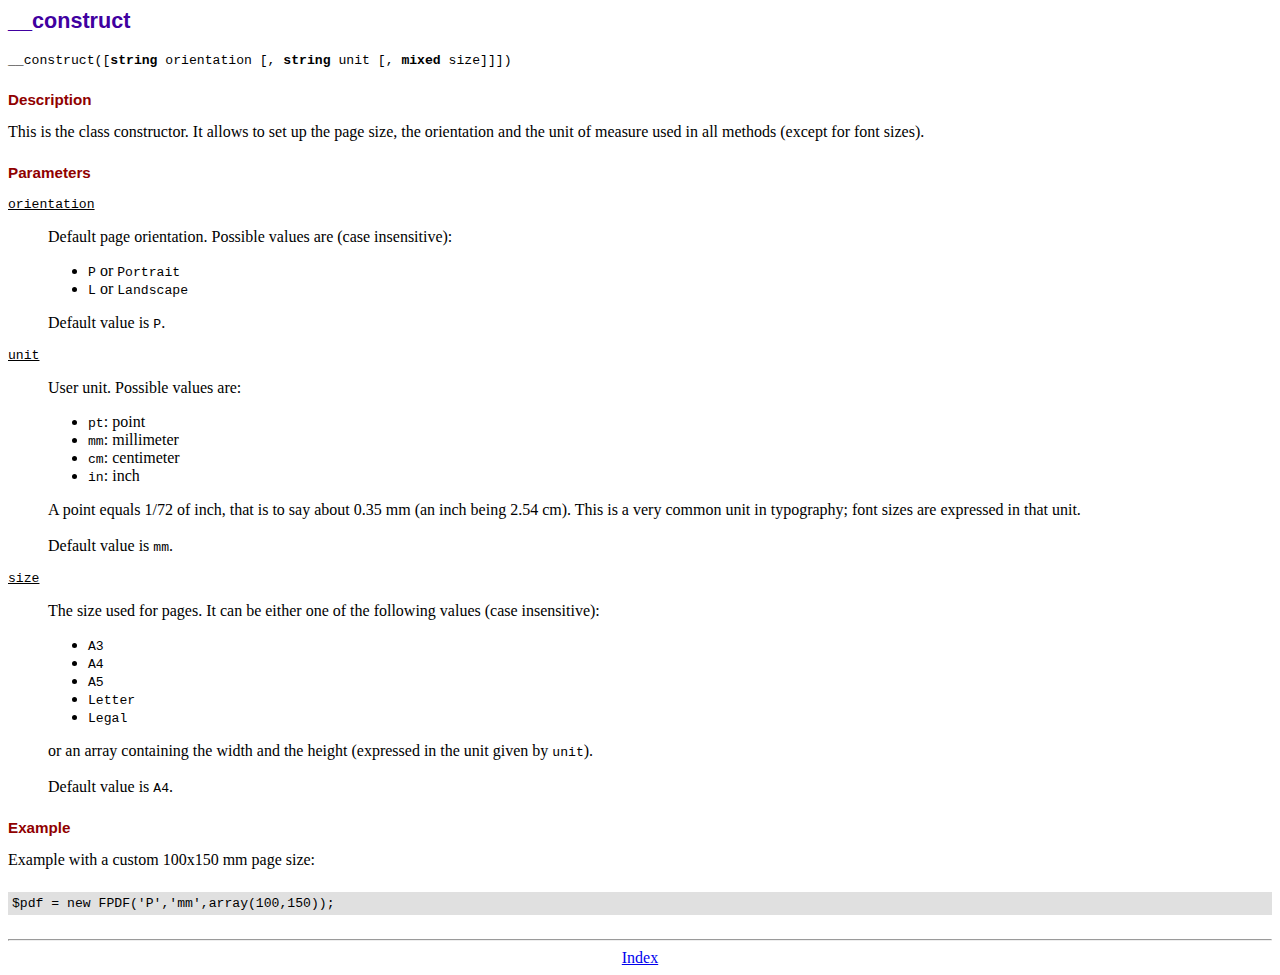
<file: fpdf/doc/__construct.htm>
<!DOCTYPE html PUBLIC "-//W3C//DTD HTML 4.01 Transitional//EN">
<html>
<head>
<meta http-equiv="Content-Type" content="text/html; charset=ISO-8859-1">
<title>__construct</title>
<link type="text/css" rel="stylesheet" href="../fpdf.css">
</head>
<body>
<h1>__construct</h1>
<code>__construct([<b>string</b> orientation [, <b>string</b> unit [, <b>mixed</b> size]]])</code>
<h2>Description</h2>
This is the class constructor. It allows to set up the page size, the orientation and the
unit of measure used in all methods (except for font sizes).
<h2>Parameters</h2>
<dl class="param">
<dt><code>orientation</code></dt>
<dd>
Default page orientation. Possible values are (case insensitive):
<ul>
<li><code>P</code> or <code>Portrait</code></li>
<li><code>L</code> or <code>Landscape</code></li>
</ul>
Default value is <code>P</code>.
</dd>
<dt><code>unit</code></dt>
<dd>
User unit. Possible values are:
<ul>
<li><code>pt</code>: point</li>
<li><code>mm</code>: millimeter</li>
<li><code>cm</code>: centimeter</li>
<li><code>in</code>: inch</li>
</ul>
A point equals 1/72 of inch, that is to say about 0.35 mm (an inch being 2.54 cm). This
is a very common unit in typography; font sizes are expressed in that unit.
<br>
<br>
Default value is <code>mm</code>.
</dd>
<dt><code>size</code></dt>
<dd>
The size used for pages. It can be either one of the following values (case insensitive):
<ul>
<li><code>A3</code></li>
<li><code>A4</code></li>
<li><code>A5</code></li>
<li><code>Letter</code></li>
<li><code>Legal</code></li>
</ul>
or an array containing the width and the height (expressed in the unit given by <code>unit</code>).<br>
<br>
Default value is <code>A4</code>.
</dd>
</dl>
<h2>Example</h2>
Example with a custom 100x150 mm page size:
<div class="doc-source">
<pre><code>$pdf = new FPDF('P','mm',array(100,150));</code></pre>
</div>
<hr style="margin-top:1.5em">
<div style="text-align:center"><a href="index.htm">Index</a></div>
</body>
</html>
</file>
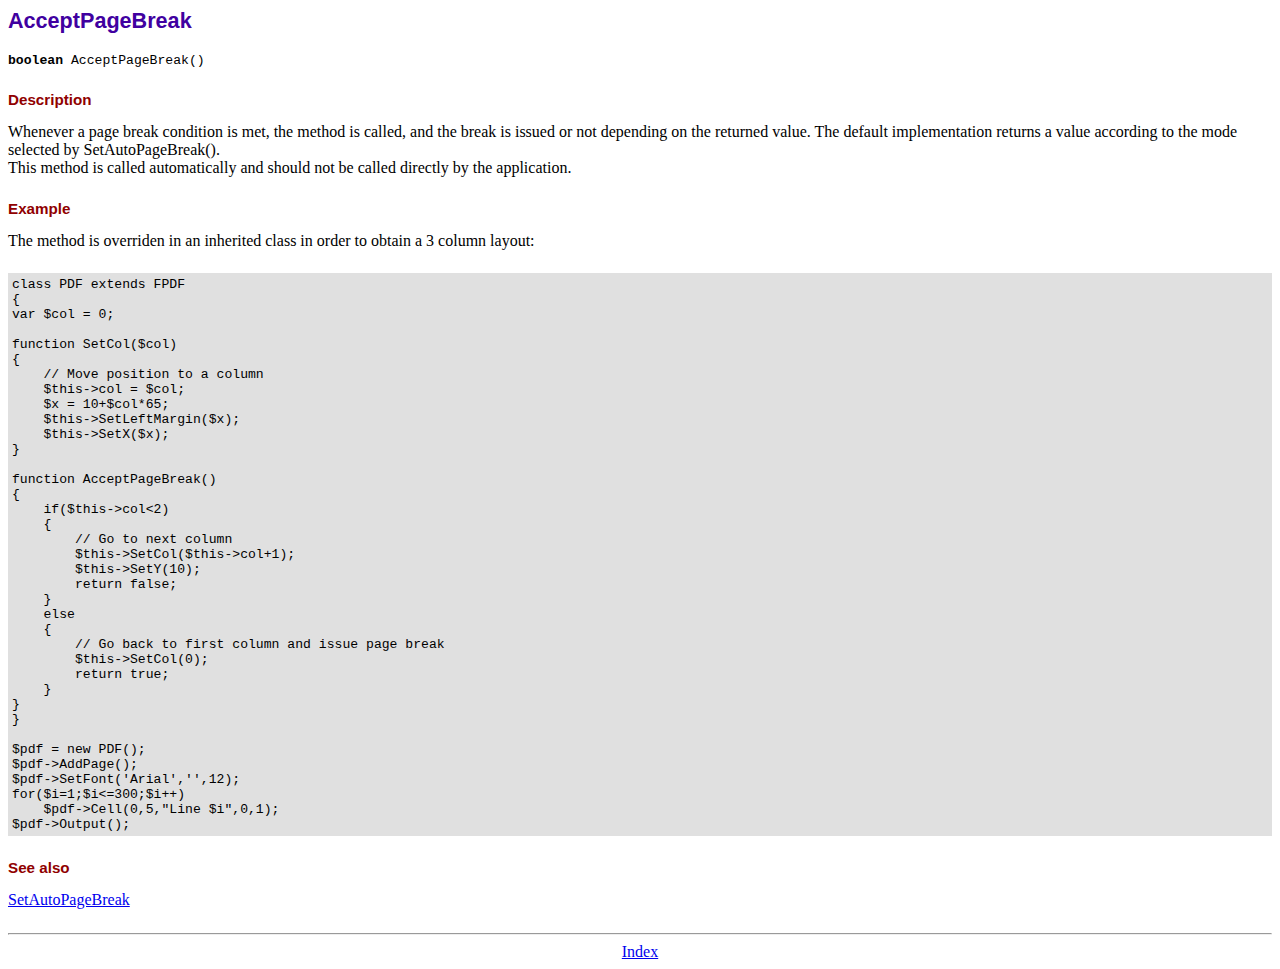
<file: fpdf/doc/acceptpagebreak.htm>
<!DOCTYPE html PUBLIC "-//W3C//DTD HTML 4.01 Transitional//EN">
<html>
<head>
<meta http-equiv="Content-Type" content="text/html; charset=ISO-8859-1">
<title>AcceptPageBreak</title>
<link type="text/css" rel="stylesheet" href="../fpdf.css">
</head>
<body>
<h1>AcceptPageBreak</h1>
<code><b>boolean</b> AcceptPageBreak()</code>
<h2>Description</h2>
Whenever a page break condition is met, the method is called, and the break is issued or not
depending on the returned value. The default implementation returns a value according to the
mode selected by SetAutoPageBreak().
<br>
This method is called automatically and should not be called directly by the application.
<h2>Example</h2>
The method is overriden in an inherited class in order to obtain a 3 column layout:
<div class="doc-source">
<pre><code>class PDF extends FPDF
{
var $col = 0;

function SetCol($col)
{
    // Move position to a column
    $this-&gt;col = $col;
    $x = 10+$col*65;
    $this-&gt;SetLeftMargin($x);
    $this-&gt;SetX($x);
}

function AcceptPageBreak()
{
    if($this-&gt;col&lt;2)
    {
        // Go to next column
        $this-&gt;SetCol($this-&gt;col+1);
        $this-&gt;SetY(10);
        return false;
    }
    else
    {
        // Go back to first column and issue page break
        $this-&gt;SetCol(0);
        return true;
    }
}
}

$pdf = new PDF();
$pdf-&gt;AddPage();
$pdf-&gt;SetFont('Arial','',12);
for($i=1;$i&lt;=300;$i++)
    $pdf-&gt;Cell(0,5,"Line $i",0,1);
$pdf-&gt;Output();</code></pre>
</div>
<h2>See also</h2>
<a href="setautopagebreak.htm">SetAutoPageBreak</a>
<hr style="margin-top:1.5em">
<div style="text-align:center"><a href="index.htm">Index</a></div>
</body>
</html>
</file>
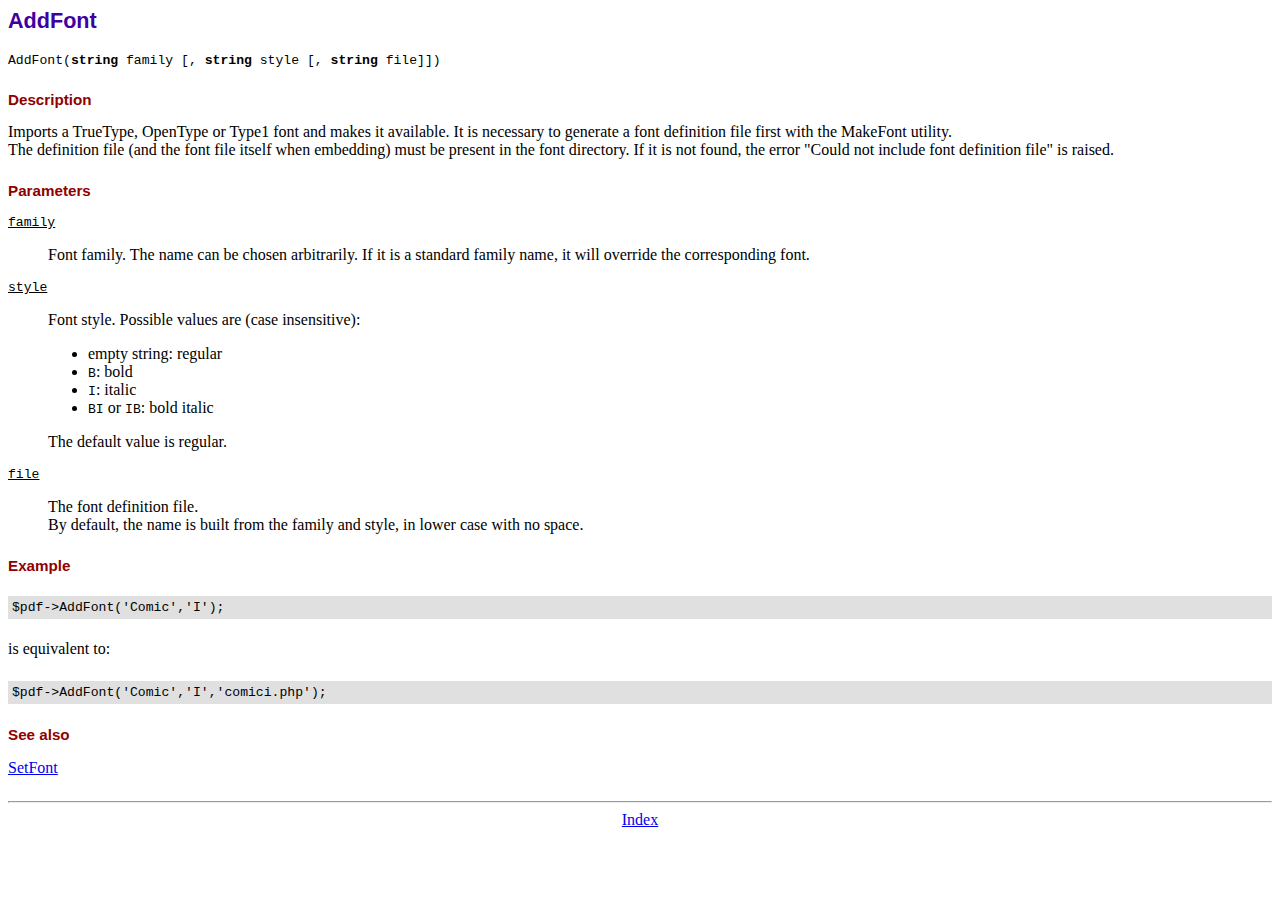
<file: fpdf/doc/addfont.htm>
<!DOCTYPE html PUBLIC "-//W3C//DTD HTML 4.01 Transitional//EN">
<html>
<head>
<meta http-equiv="Content-Type" content="text/html; charset=ISO-8859-1">
<title>AddFont</title>
<link type="text/css" rel="stylesheet" href="../fpdf.css">
</head>
<body>
<h1>AddFont</h1>
<code>AddFont(<b>string</b> family [, <b>string</b> style [, <b>string</b> file]])</code>
<h2>Description</h2>
Imports a TrueType, OpenType or Type1 font and makes it available. It is necessary to generate a font
definition file first with the MakeFont utility.
<br>
The definition file (and the font file itself when embedding) must be present in the font directory.
If it is not found, the error "Could not include font definition file" is raised.
<h2>Parameters</h2>
<dl class="param">
<dt><code>family</code></dt>
<dd>
Font family. The name can be chosen arbitrarily. If it is a standard family name, it will
override the corresponding font.
</dd>
<dt><code>style</code></dt>
<dd>
Font style. Possible values are (case insensitive):
<ul>
<li>empty string: regular</li>
<li><code>B</code>: bold</li>
<li><code>I</code>: italic</li>
<li><code>BI</code> or <code>IB</code>: bold italic</li>
</ul>
The default value is regular.
</dd>
<dt><code>file</code></dt>
<dd>
The font definition file.
<br>
By default, the name is built from the family and style, in lower case with no space.
</dd>
</dl>
<h2>Example</h2>
<div class="doc-source">
<pre><code>$pdf-&gt;AddFont('Comic','I');</code></pre>
</div>
is equivalent to:
<div class="doc-source">
<pre><code>$pdf-&gt;AddFont('Comic','I','comici.php');</code></pre>
</div>
<h2>See also</h2>
<a href="setfont.htm">SetFont</a>
<hr style="margin-top:1.5em">
<div style="text-align:center"><a href="index.htm">Index</a></div>
</body>
</html>
</file>
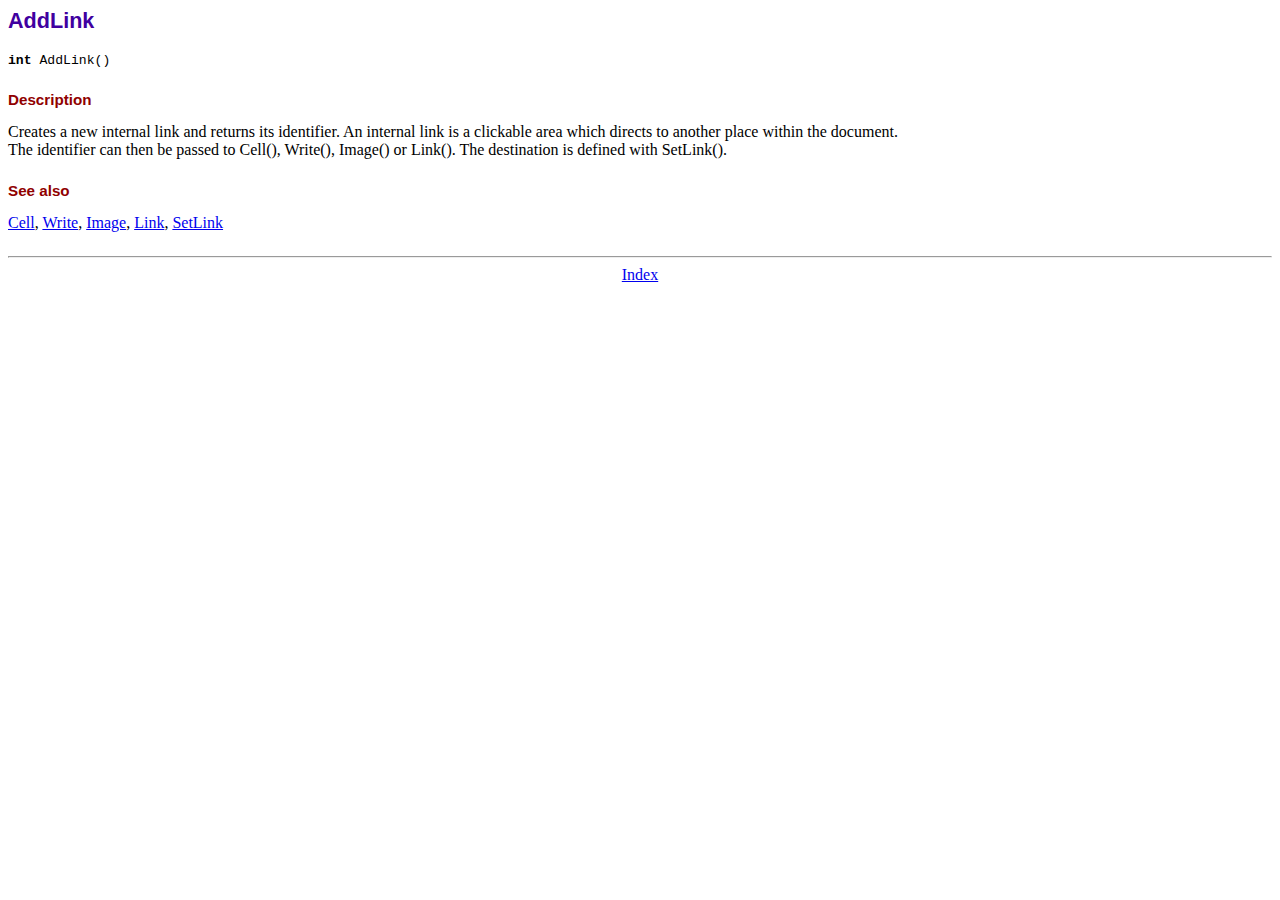
<file: fpdf/doc/addlink.htm>
<!DOCTYPE html PUBLIC "-//W3C//DTD HTML 4.01 Transitional//EN">
<html>
<head>
<meta http-equiv="Content-Type" content="text/html; charset=ISO-8859-1">
<title>AddLink</title>
<link type="text/css" rel="stylesheet" href="../fpdf.css">
</head>
<body>
<h1>AddLink</h1>
<code><b>int</b> AddLink()</code>
<h2>Description</h2>
Creates a new internal link and returns its identifier. An internal link is a clickable area
which directs to another place within the document.
<br>
The identifier can then be passed to Cell(), Write(), Image() or Link(). The destination is
defined with SetLink().
<h2>See also</h2>
<a href="cell.htm">Cell</a>,
<a href="write.htm">Write</a>,
<a href="image.htm">Image</a>,
<a href="link.htm">Link</a>,
<a href="setlink.htm">SetLink</a>
<hr style="margin-top:1.5em">
<div style="text-align:center"><a href="index.htm">Index</a></div>
</body>
</html>
</file>
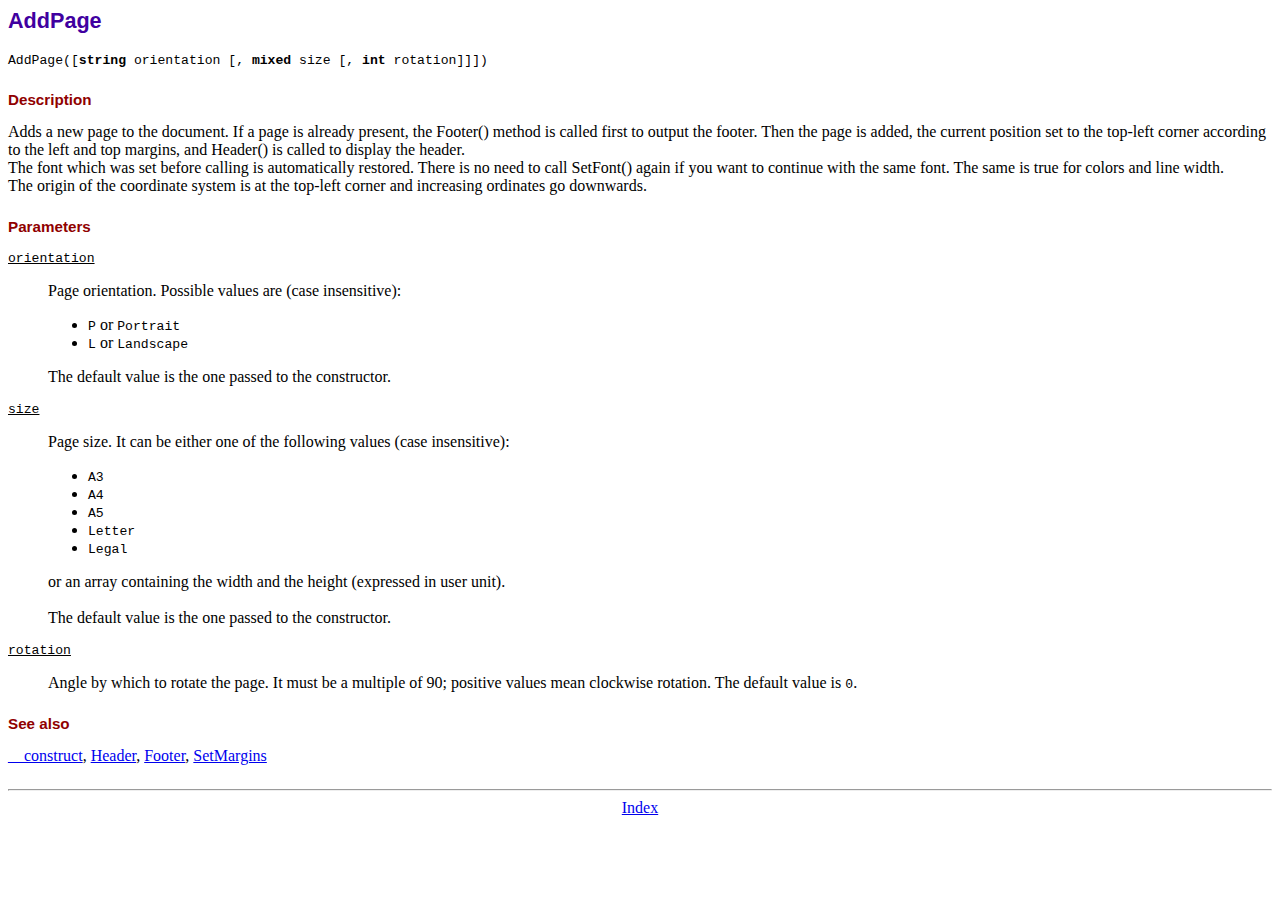
<file: fpdf/doc/addpage.htm>
<!DOCTYPE html PUBLIC "-//W3C//DTD HTML 4.01 Transitional//EN">
<html>
<head>
<meta http-equiv="Content-Type" content="text/html; charset=ISO-8859-1">
<title>AddPage</title>
<link type="text/css" rel="stylesheet" href="../fpdf.css">
</head>
<body>
<h1>AddPage</h1>
<code>AddPage([<b>string</b> orientation [, <b>mixed</b> size [, <b>int</b> rotation]]])</code>
<h2>Description</h2>
Adds a new page to the document. If a page is already present, the Footer() method is called
first to output the footer. Then the page is added, the current position set to the top-left
corner according to the left and top margins, and Header() is called to display the header.
<br>
The font which was set before calling is automatically restored. There is no need to call
SetFont() again if you want to continue with the same font. The same is true for colors and
line width.
<br>
The origin of the coordinate system is at the top-left corner and increasing ordinates go
downwards.
<h2>Parameters</h2>
<dl class="param">
<dt><code>orientation</code></dt>
<dd>
Page orientation. Possible values are (case insensitive):
<ul>
<li><code>P</code> or <code>Portrait</code></li>
<li><code>L</code> or <code>Landscape</code></li>
</ul>
The default value is the one passed to the constructor.
</dd>
<dt><code>size</code></dt>
<dd>
Page size. It can be either one of the following values (case insensitive):
<ul>
<li><code>A3</code></li>
<li><code>A4</code></li>
<li><code>A5</code></li>
<li><code>Letter</code></li>
<li><code>Legal</code></li>
</ul>
or an array containing the width and the height (expressed in user unit).<br>
<br>
The default value is the one passed to the constructor.
</dd>
<dt><code>rotation</code></dt>
<dd>
Angle by which to rotate the page. It must be a multiple of 90; positive values
mean clockwise rotation. The default value is <code>0</code>.
</dd>
</dl>
<h2>See also</h2>
<a href="__construct.htm">__construct</a>,
<a href="header.htm">Header</a>,
<a href="footer.htm">Footer</a>,
<a href="setmargins.htm">SetMargins</a>
<hr style="margin-top:1.5em">
<div style="text-align:center"><a href="index.htm">Index</a></div>
</body>
</html>
</file>
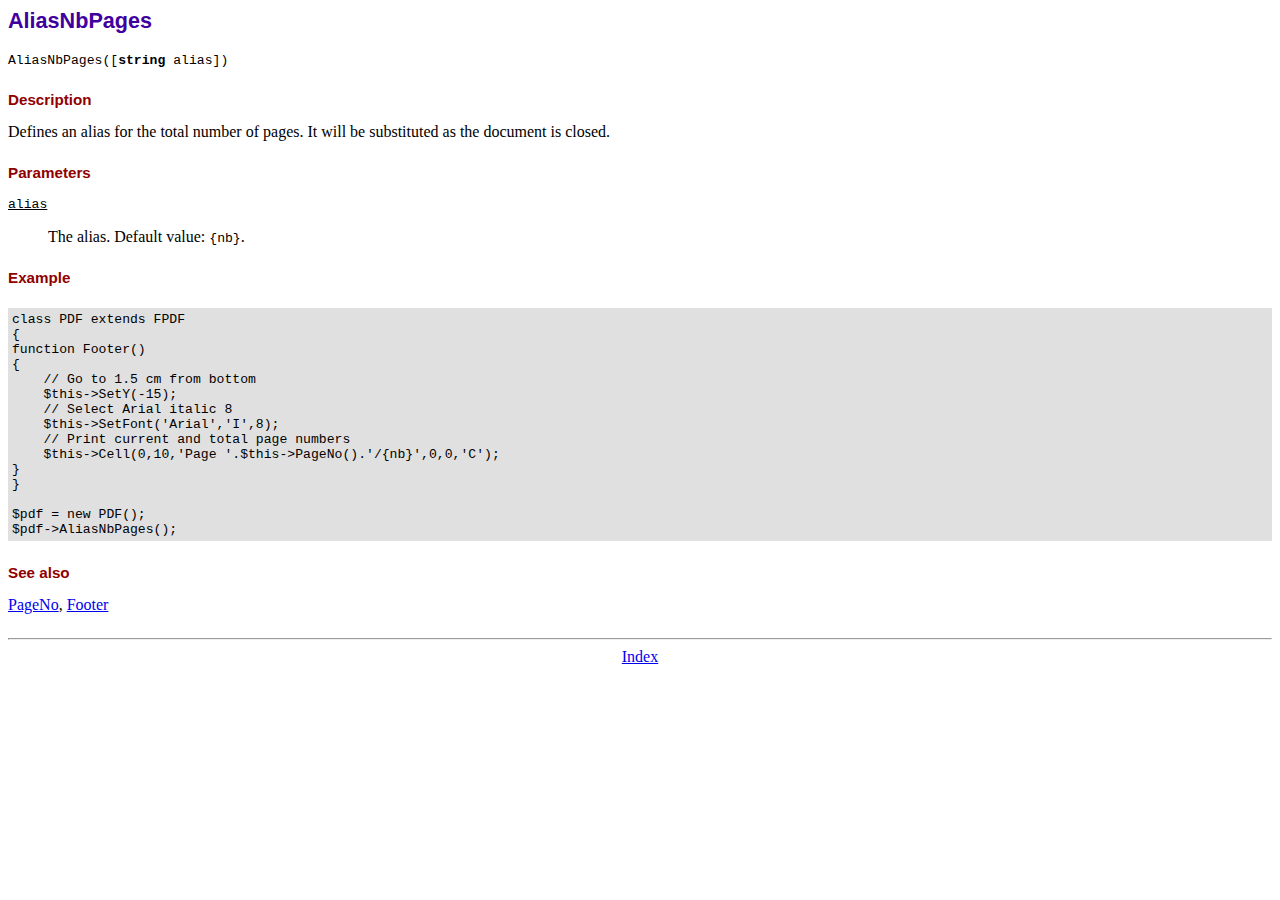
<file: fpdf/doc/aliasnbpages.htm>
<!DOCTYPE html PUBLIC "-//W3C//DTD HTML 4.01 Transitional//EN">
<html>
<head>
<meta http-equiv="Content-Type" content="text/html; charset=ISO-8859-1">
<title>AliasNbPages</title>
<link type="text/css" rel="stylesheet" href="../fpdf.css">
</head>
<body>
<h1>AliasNbPages</h1>
<code>AliasNbPages([<b>string</b> alias])</code>
<h2>Description</h2>
Defines an alias for the total number of pages. It will be substituted as the document is
closed.
<h2>Parameters</h2>
<dl class="param">
<dt><code>alias</code></dt>
<dd>
The alias. Default value: <code>{nb}</code>.
</dd>
</dl>
<h2>Example</h2>
<div class="doc-source">
<pre><code>class PDF extends FPDF
{
function Footer()
{
    // Go to 1.5 cm from bottom
    $this-&gt;SetY(-15);
    // Select Arial italic 8
    $this-&gt;SetFont('Arial','I',8);
    // Print current and total page numbers
    $this-&gt;Cell(0,10,'Page '.$this-&gt;PageNo().'/{nb}',0,0,'C');
}
}

$pdf = new PDF();
$pdf-&gt;AliasNbPages();</code></pre>
</div>
<h2>See also</h2>
<a href="pageno.htm">PageNo</a>,
<a href="footer.htm">Footer</a>
<hr style="margin-top:1.5em">
<div style="text-align:center"><a href="index.htm">Index</a></div>
</body>
</html>
</file>
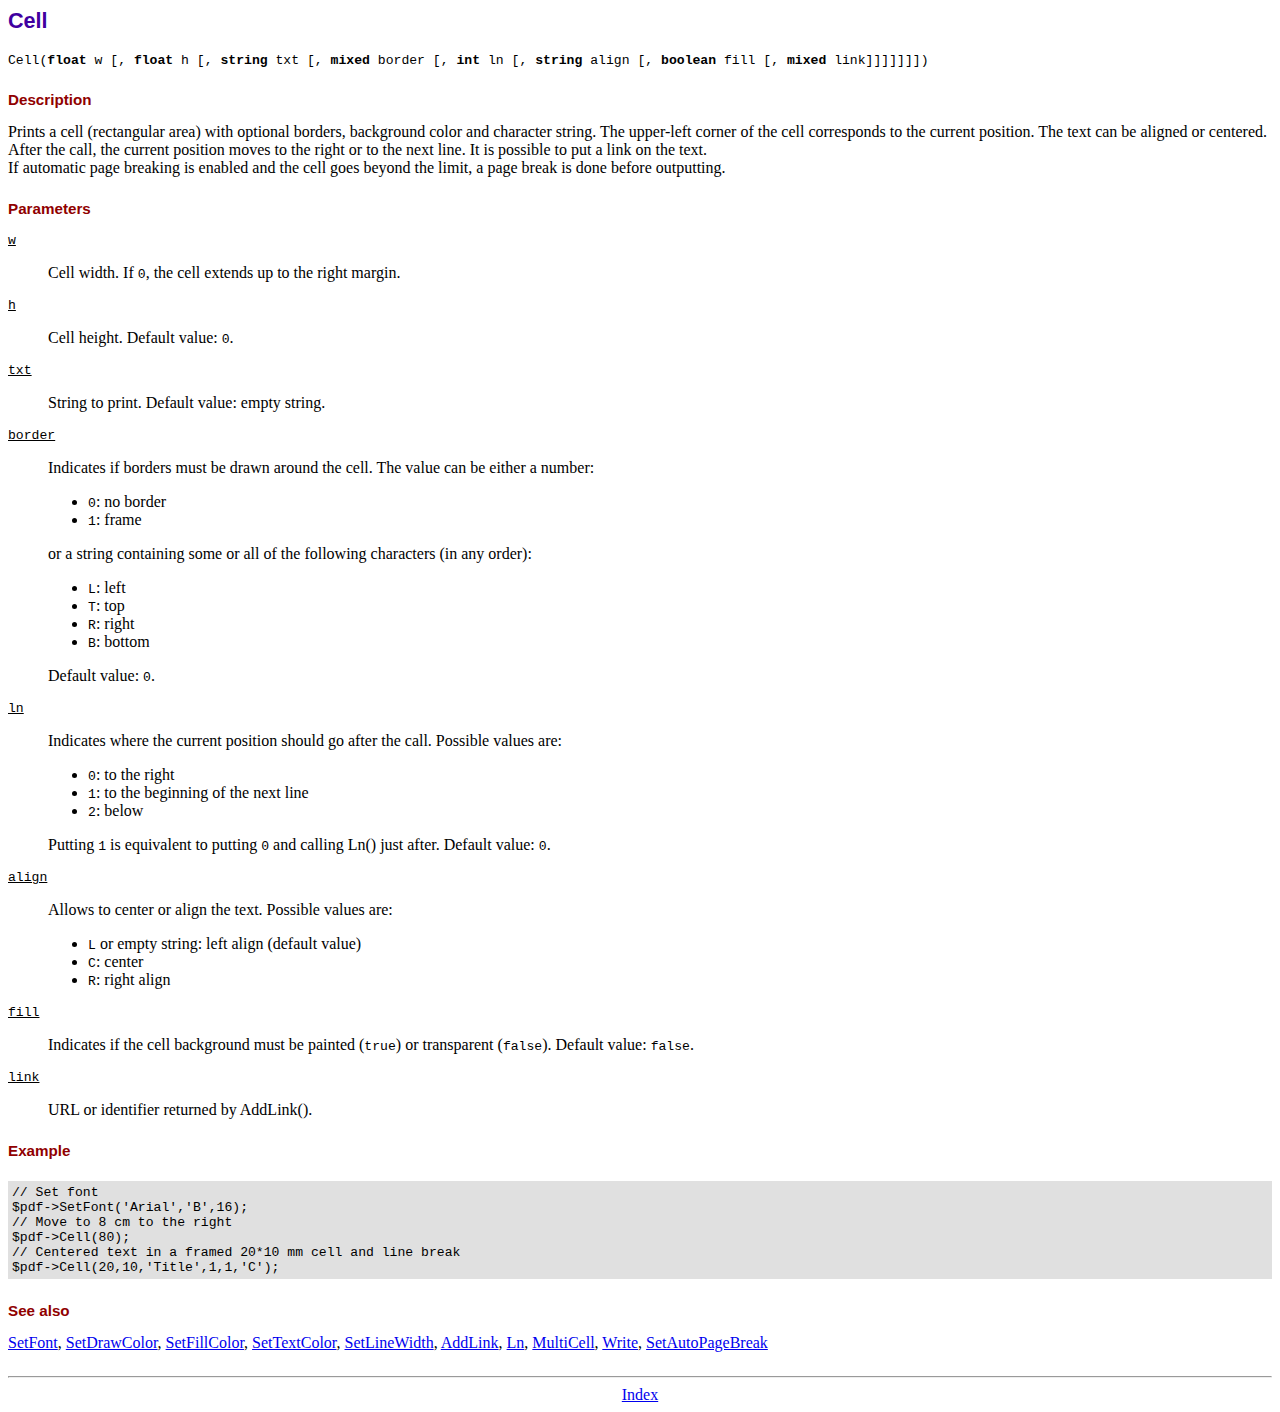
<file: fpdf/doc/cell.htm>
<!DOCTYPE html PUBLIC "-//W3C//DTD HTML 4.01 Transitional//EN">
<html>
<head>
<meta http-equiv="Content-Type" content="text/html; charset=ISO-8859-1">
<title>Cell</title>
<link type="text/css" rel="stylesheet" href="../fpdf.css">
</head>
<body>
<h1>Cell</h1>
<code>Cell(<b>float</b> w [, <b>float</b> h [, <b>string</b> txt [, <b>mixed</b> border [, <b>int</b> ln [, <b>string</b> align [, <b>boolean</b> fill [, <b>mixed</b> link]]]]]]])</code>
<h2>Description</h2>
Prints a cell (rectangular area) with optional borders, background color and character string.
The upper-left corner of the cell corresponds to the current position. The text can be aligned
or centered. After the call, the current position moves to the right or to the next line. It is
possible to put a link on the text.
<br>
If automatic page breaking is enabled and the cell goes beyond the limit, a page break is
done before outputting.
<h2>Parameters</h2>
<dl class="param">
<dt><code>w</code></dt>
<dd>
Cell width. If <code>0</code>, the cell extends up to the right margin.
</dd>
<dt><code>h</code></dt>
<dd>
Cell height.
Default value: <code>0</code>.
</dd>
<dt><code>txt</code></dt>
<dd>
String to print.
Default value: empty string.
</dd>
<dt><code>border</code></dt>
<dd>
Indicates if borders must be drawn around the cell. The value can be either a number:
<ul>
<li><code>0</code>: no border</li>
<li><code>1</code>: frame</li>
</ul>
or a string containing some or all of the following characters (in any order):
<ul>
<li><code>L</code>: left</li>
<li><code>T</code>: top</li>
<li><code>R</code>: right</li>
<li><code>B</code>: bottom</li>
</ul>
Default value: <code>0</code>.
</dd>
<dt><code>ln</code></dt>
<dd>
Indicates where the current position should go after the call. Possible values are:
<ul>
<li><code>0</code>: to the right</li>
<li><code>1</code>: to the beginning of the next line</li>
<li><code>2</code>: below</li>
</ul>
Putting <code>1</code> is equivalent to putting <code>0</code> and calling Ln() just after.
Default value: <code>0</code>.
</dd>
<dt><code>align</code></dt>
<dd>
Allows to center or align the text. Possible values are:
<ul>
<li><code>L</code> or empty string: left align (default value)</li>
<li><code>C</code>: center</li>
<li><code>R</code>: right align</li>
</ul>
</dd>
<dt><code>fill</code></dt>
<dd>
Indicates if the cell background must be painted (<code>true</code>) or transparent (<code>false</code>).
Default value: <code>false</code>.
</dd>
<dt><code>link</code></dt>
<dd>
URL or identifier returned by AddLink().
</dd>
</dl>
<h2>Example</h2>
<div class="doc-source">
<pre><code>// Set font
$pdf-&gt;SetFont('Arial','B',16);
// Move to 8 cm to the right
$pdf-&gt;Cell(80);
// Centered text in a framed 20*10 mm cell and line break
$pdf-&gt;Cell(20,10,'Title',1,1,'C');</code></pre>
</div>
<h2>See also</h2>
<a href="setfont.htm">SetFont</a>,
<a href="setdrawcolor.htm">SetDrawColor</a>,
<a href="setfillcolor.htm">SetFillColor</a>,
<a href="settextcolor.htm">SetTextColor</a>,
<a href="setlinewidth.htm">SetLineWidth</a>,
<a href="addlink.htm">AddLink</a>,
<a href="ln.htm">Ln</a>,
<a href="multicell.htm">MultiCell</a>,
<a href="write.htm">Write</a>,
<a href="setautopagebreak.htm">SetAutoPageBreak</a>
<hr style="margin-top:1.5em">
<div style="text-align:center"><a href="index.htm">Index</a></div>
</body>
</html>
</file>
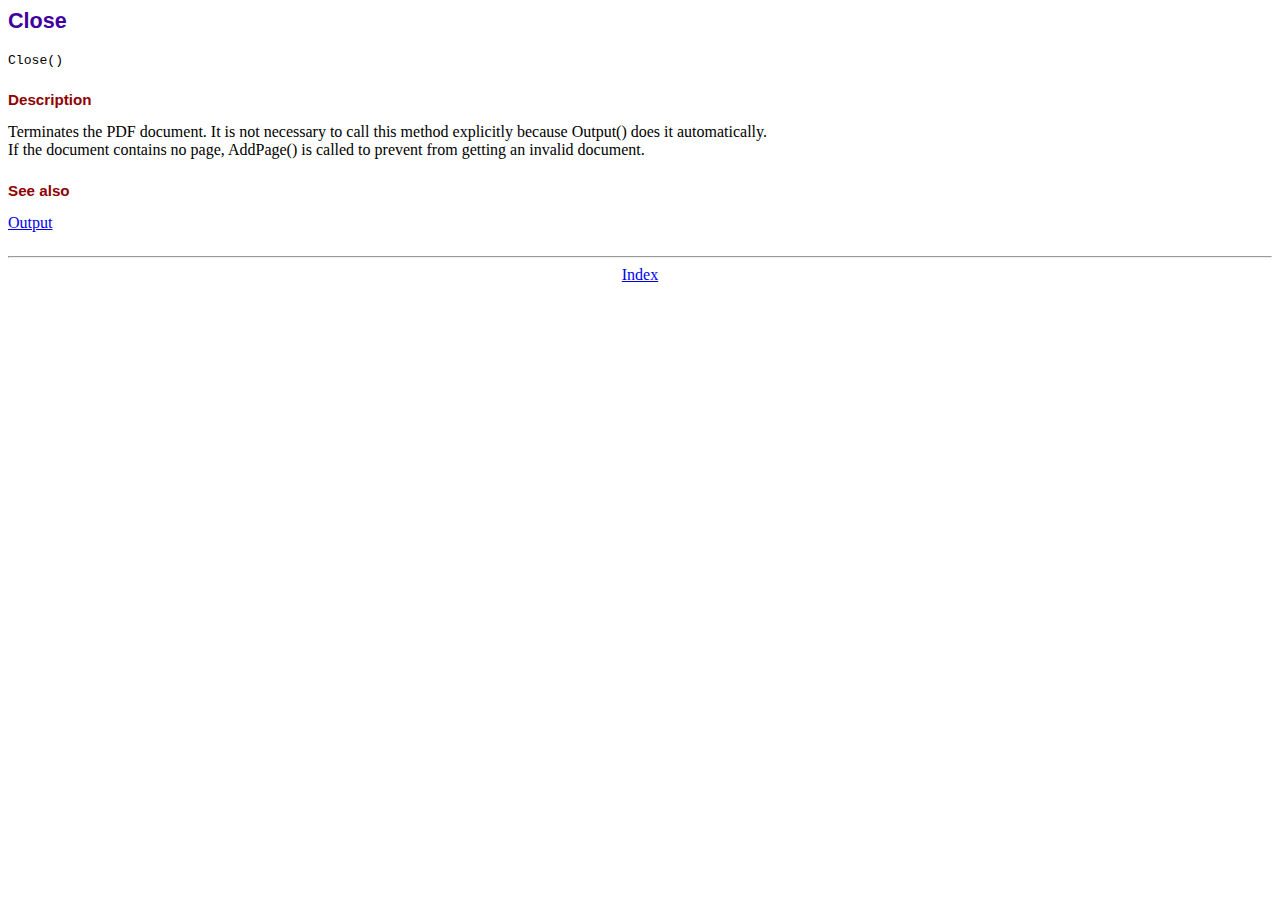
<file: fpdf/doc/close.htm>
<!DOCTYPE html PUBLIC "-//W3C//DTD HTML 4.01 Transitional//EN">
<html>
<head>
<meta http-equiv="Content-Type" content="text/html; charset=ISO-8859-1">
<title>Close</title>
<link type="text/css" rel="stylesheet" href="../fpdf.css">
</head>
<body>
<h1>Close</h1>
<code>Close()</code>
<h2>Description</h2>
Terminates the PDF document. It is not necessary to call this method explicitly because Output()
does it automatically.
<br>
If the document contains no page, AddPage() is called to prevent from getting an invalid document.
<h2>See also</h2>
<a href="output.htm">Output</a>
<hr style="margin-top:1.5em">
<div style="text-align:center"><a href="index.htm">Index</a></div>
</body>
</html>
</file>
<file: style.css>
* {box-sizing: border-box;}

body { 
  margin: 0;
  font-family: Arial, Helvetica, sans-serif;
}

.header {
  overflow: hidden;
  background-color: #FFFDD4;
  padding: 10px 10px;
}

.header a {
  float: left;
  color: black;
  text-align: center;
  padding: 10px;
  text-decoration: none;
  font-size: 18px; 
  line-height: 25px;
  border-radius: 4px;
}
.header-left{
 	float: left;
 }

 .text_input, select{
      padding: 12px 20px;
      margin: 8px auto;
      border: 1px solid #ccc;
      border-radius: 4px;
 }
.password_input{
      padding: 12px 20px;
      margin: 8px auto;
      border: 1px solid #ccc;
      border-radius: 4px;
}
.submit_input{
  border: 1px solid #ccc;
      background-color: #FFFDD4;
      color: black;
      padding: 14px 20px;
      margin: 8px auto;
      border-radius: 4px;
      cursor: pointer;

  } 
.submit_input:hover{
  background-color: #09418C;
      color: #FFFDD4;
}
    
div.container {
      border-radius: 5px;
      background-color: #f2f2f2;
      padding: 20px;
    }
.fixed-button{
  background-color: #AD2730;
  color: #FFFDD4;
  padding: 10px 24px;
  cursor: pointer;
  border-radius: 4px;
}
.fixed-button:hover{
  background-color: #FFFDD4;
  color: #AD2730;
  border: 1px solid black;
}
.btn-group button {
  background-color: #FFFDD4;
  border: 1px solid transparent;
  color: #AD2730;
  padding: 10px 24px;
  cursor: pointer;
  width: 100%;
  display: block;
  position: relative;
}
.lblbtn{
  background-color: #AD2730;
  border: 1px solid transparent;
  color: #FFFDD4;
  padding: 10px 24px;
  text-align: center;
  width: 100%;
  display: block;
  position: relative;
}

.btn-group button:not(:last-child) {
  border-bottom: none;
}

.btn-group button:hover {
  background-color: #AD2730;
  color: #FFFDD4;
}
table {
      width:100%;
    }
    table, th, td {
      border: 1px solid black;
      border-collapse: collapse;
    }
    table tr:nth-child(even) {
      background-color: #eee;
      text-align: center;
    }
    table tr:nth-child(odd) {
     background-color: #fff;
     text-align: center;
    }
    table th {
      background-color: black;
      color: white;
    }
.row {  
  display: -ms-flexbox;
  display: flex;
  -ms-flex-wrap: wrap;
  flex-wrap: wrap;
}

.side {
  -ms-flex: 15%;
  flex: 15%;
}

.main {   
  -ms-flex: 85%;
  flex: 85%;
  background-color: white;
  padding: 20px;
}
.badge {
  position: absolute;
  top: -10px;
  right: -10px;
  padding: 5px 10px;
  border-radius: 50%;
  background-color: #AD2730;
  color: #FFFDD4;
}

.modal_text, .modal_select, .modal_textarea {
  width: 100%;
  padding: 12px;
  border: 1px solid #ccc;
  border-radius: 4px;
  resize: vertical;
}

label {
  padding: 12px 12px 12px 0;
  display: inline-block;
}

.col-15 {
  float: left;
  width: 15%;
  margin-top: 6px;
}

.col-85 {
  float: left;
  width: 85%;
  margin-top: 6px;
}

/* Clear floats after the columns */
.row:after {
  content: "";
  display: table;
  clear: both;
}

/* Responsive layout - when the screen is less than 600px wide, make the two columns stack on top of each other instead of next to each other */
@media screen and (max-width: 600px) {
  .col-25, .col-75, input[type=submit] {
    width: 100%;
    margin-top: 0;
  }
}

@media screen and (max-width: 500px) {
  .header a {
    float: none;
    display: block;
    text-align: left;
  }
 .header-left{
 	float: none;
 }
}
@media screen and (max-width: 700px) {
  .row {   
    flex-direction: column;
  }
}
</file>
<file: fpdf/fpdf.css>
body {font-family:"Times New Roman",serif}
h1 {font:bold 135% Arial,sans-serif; color:#4000A0; margin-bottom:0.9em}
h2 {font:bold 95% Arial,sans-serif; color:#900000; margin-top:1.5em; margin-bottom:1em}
dl.param dt {text-decoration:underline}
dl.param dd {margin-top:1em; margin-bottom:1em}
dl.param ul {margin-top:1em; margin-bottom:1em}
tt, code, kbd {font-family:"Courier New",Courier,monospace; font-size:82%}
div.source {margin-top:1.4em; margin-bottom:1.3em}
div.source pre {display:table; border:1px solid #24246A; width:100%; margin:0em; font-family:inherit; font-size:100%}
div.source code {display:block; border:1px solid #C5C5EC; background-color:#F0F5FF; padding:6px; color:#000000}
div.doc-source {margin-top:1.4em; margin-bottom:1.3em}
div.doc-source pre {display:table; width:100%; margin:0em; font-family:inherit; font-size:100%}
div.doc-source code {display:block; background-color:#E0E0E0; padding:4px}
.kw {color:#000080; font-weight:bold}
.str {color:#CC0000}
.cmt {color:#008000}
p.demo {text-align:center; margin-top:-0.9em}
a.demo {text-decoration:none; font-weight:bold; color:#0000CC}
a.demo:link {text-decoration:none; font-weight:bold; color:#0000CC}
a.demo:hover {text-decoration:none; font-weight:bold; color:#0000FF}
a.demo:active {text-decoration:none; font-weight:bold; color:#0000FF}
</file>
